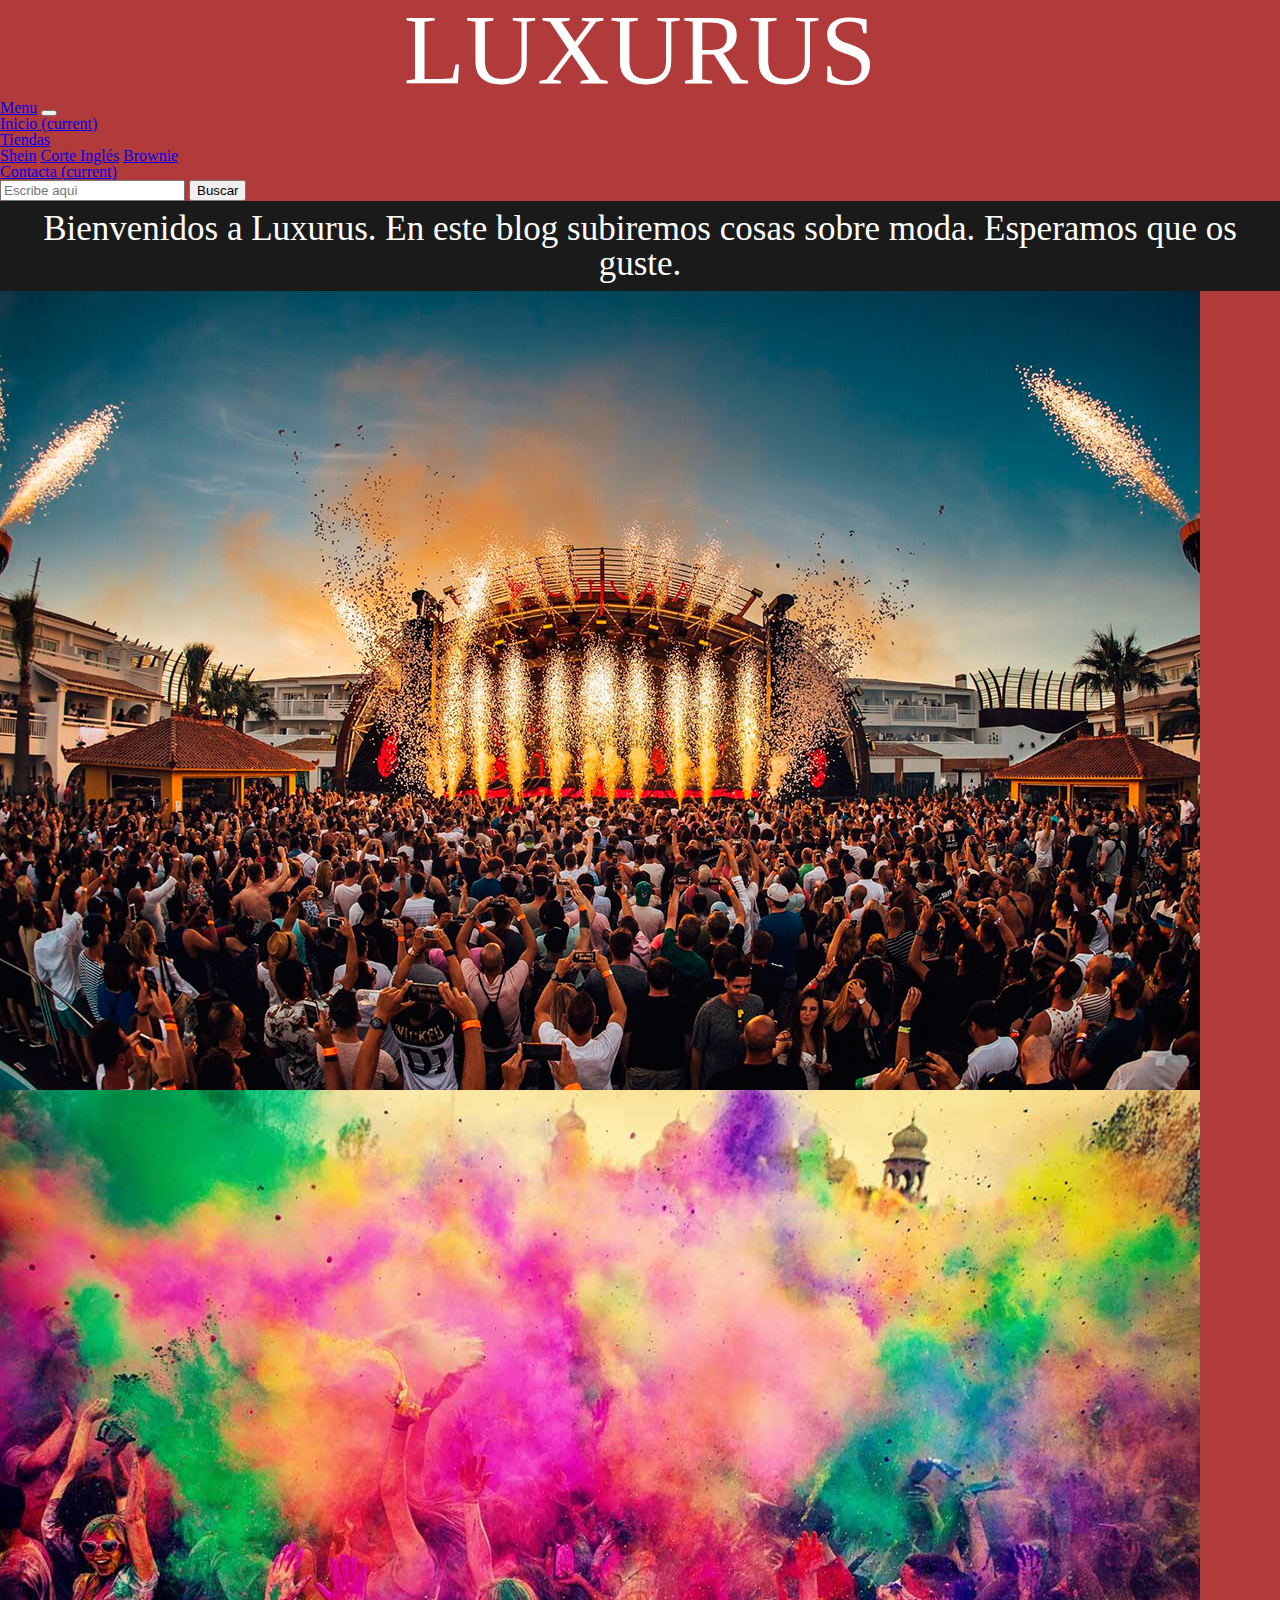
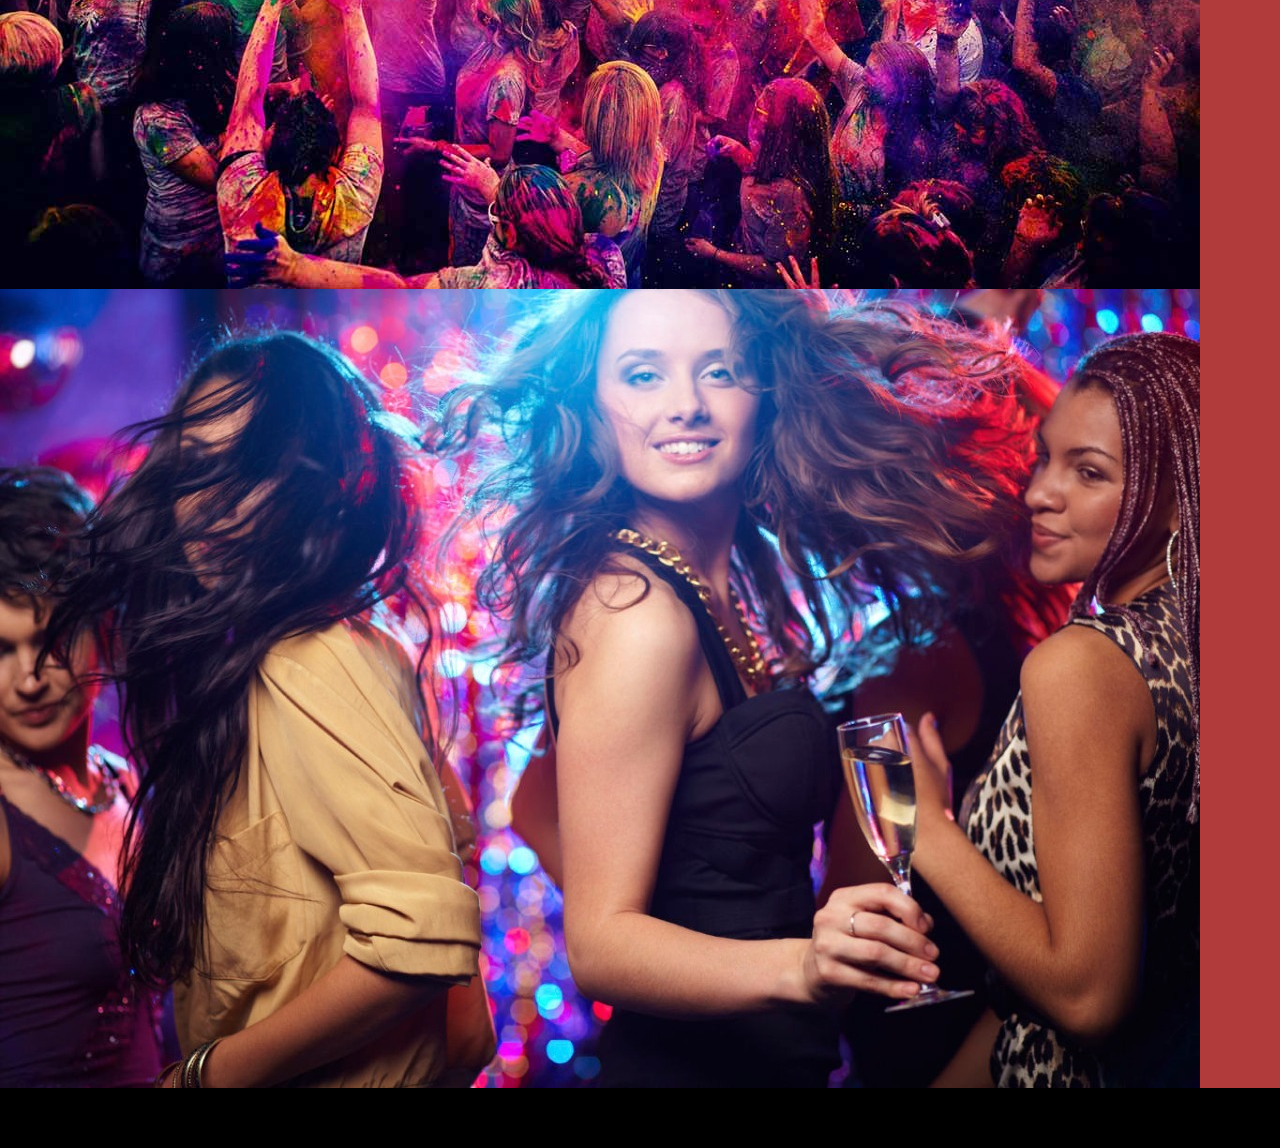
<file: index.html>
<html>
  <head>
    <title>Vestidosdefiesta.com</title>
    <link rel="shortcut icon" href="imagenes/silueta.jpg">
    <meta charset="utf-8">
    <link rel="stylesheet" href="https://stackpath.bootstrapcdn.com/bootstrap/4.2.1/css/bootstrap.min.css" integrity="sha384-GJzZqFGwb1QTTN6wy59ffF1BuGJpLSa9DkKMp0DgiMDm4iYMj70gZWKYbI706tWS" crossorigin="anonymous">
    <script src="https://code.jquery.com/jquery-3.3.1.slim.min.js" integrity="sha384-q8i/X+965DzO0rT7abK41JStQIAqVgRVzpbzo5smXKp4YfRvH+8abtTE1Pi6jizo" crossorigin="anonymous"></script>
    <script src="https://cdnjs.cloudflare.com/ajax/libs/popper.js/1.14.6/umd/popper.min.js" integrity="sha384-wHAiFfRlMFy6i5SRaxvfOCifBUQy1xHdJ/yoi7FRNXMRBu5WHdZYu1hA6ZOblgut" crossorigin="anonymous"></script>
    <script src="https://stackpath.bootstrapcdn.com/bootstrap/4.2.1/js/bootstrap.min.js" integrity="sha384-B0UglyR+jN6CkvvICOB2joaf5I4l3gm9GU6Hc1og6Ls7i6U/mkkaduKaBhlAXv9k" crossorigin="anonymous"></script>
    <meta name="viewport" content="width=device-width, initial-scale=1, shrink-to-fit=no">
    <link rel="stylesheet" type="text/css" href="css/style.css">
    <link rel="stylesheet" type="text/css" href="css/reset.css">

  </head>
  <body>
      <header class="titulo ancho">
          <h1>LUXURUS</h1>
        </header>
        <section>
            <nav class="navbar navbar-expand-lg navbar-light bg-light">
  <a class="navbar-brand" href="#">Menu</a>
  <button class="navbar-toggler" type="button" data-toggle="collapse" data-target="#navbarSupportedContent" aria-controls="navbarSupportedContent" aria-expanded="false" aria-label="Toggle navigation">
    <span class="navbar-toggler-icon"></span>
  </button>

  <div class="collapse navbar-collapse" id="navbarSupportedContent">
    <ul class="navbar-nav mr-auto">
      <li class="nav-item active">
        <a class="nav-link" href="index.html">Inicio <span class="sr-only">(current)</span></a>
      </li>
      <li class="nav-item dropdown">
        <a class="nav-link dropdown-toggle" href="#" id="navbarDropdown" role="button" data-toggle="dropdown" aria-haspopup="true" aria-expanded="false">
          Tiendas
        </a>
        <div class="dropdown-menu" aria-labelledby="navbarDropdown">
          <a class="dropdown-item" href="shein.html">Shein</a>
          <a class="dropdown-item" href="corteingles.html">Corte Inglés</a>
          <a class="dropdown-item" href="brownie.html">Brownie</a>
        </div>
      </li>
      <li class="nav-item active">
        <a class="nav-link" href="contacta.html">Contacta <span class="sr-only">(current)</span></a>
      </li>
    </ul>
    <form class="form-inline my-2 my-lg-0">
      <input class="form-control mr-sm-2" type="search" placeholder="Escribe aqui" aria-label="Search">
      <button class="btn btn-outline-success my-2 my-sm-0" type="submit">Buscar</button>
    </form>
  </div>
</nav>
</section>
<h1 class="bienvenidos">Bienvenidos a Luxurus. En este blog subiremos cosas sobre moda. Esperamos que os guste.</h1>
    <div id="carouselExampleSlidesOnly" class="carousel slide" data-ride="carousel">
  <div class="carousel-inner">
    <div class="carousel-item active">
        <img src="imagenes/prueba.jpg" class="d-block w-100" alt="1">
    </div>
    <div class="carousel-item">
      <img src="imagenes/holi.jpg" class="d-block w-100" alt="2">
    </div>
    <div class="carousel-item">
      <img src="imagenes/prueba3.jpg" class="d-block w-100" alt="3">
    </div>
  </div>
</div>
    <footer class="pieinicio">

    </footer>
  </body>
</html>
</file>
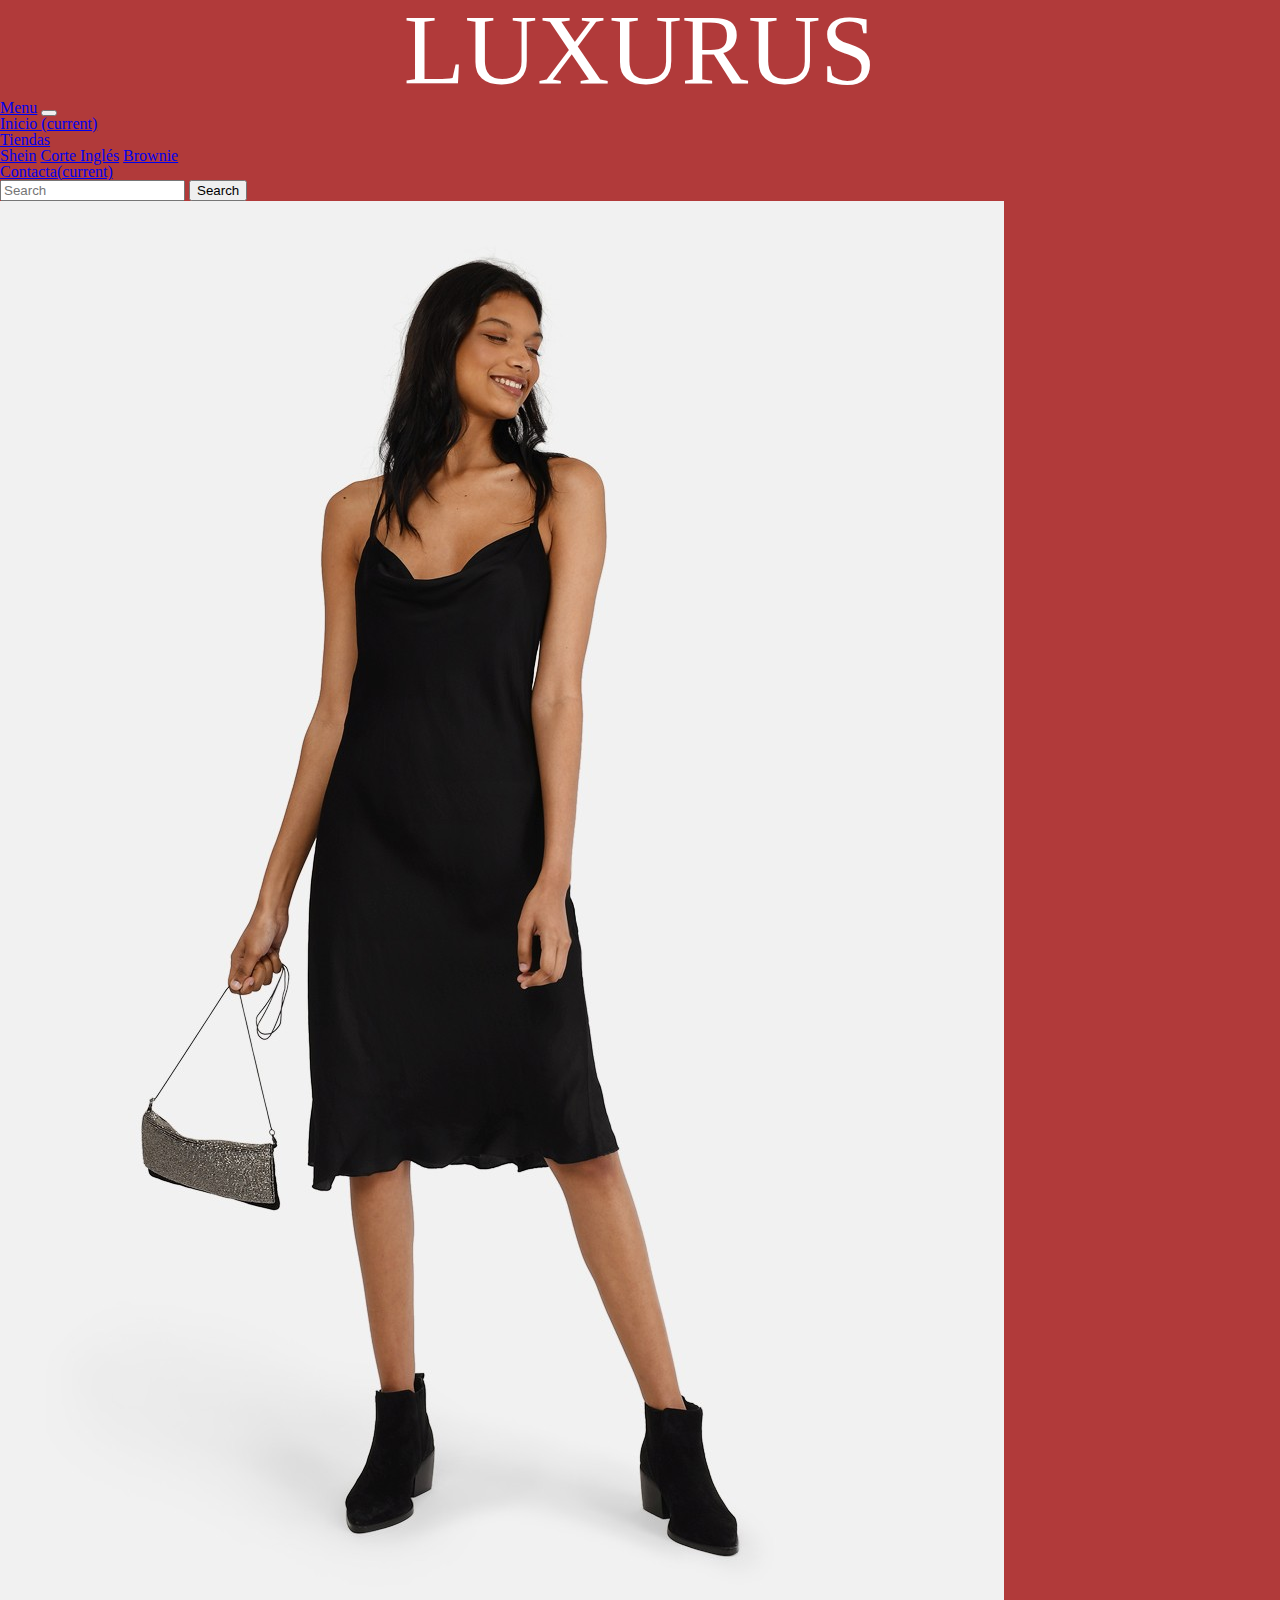
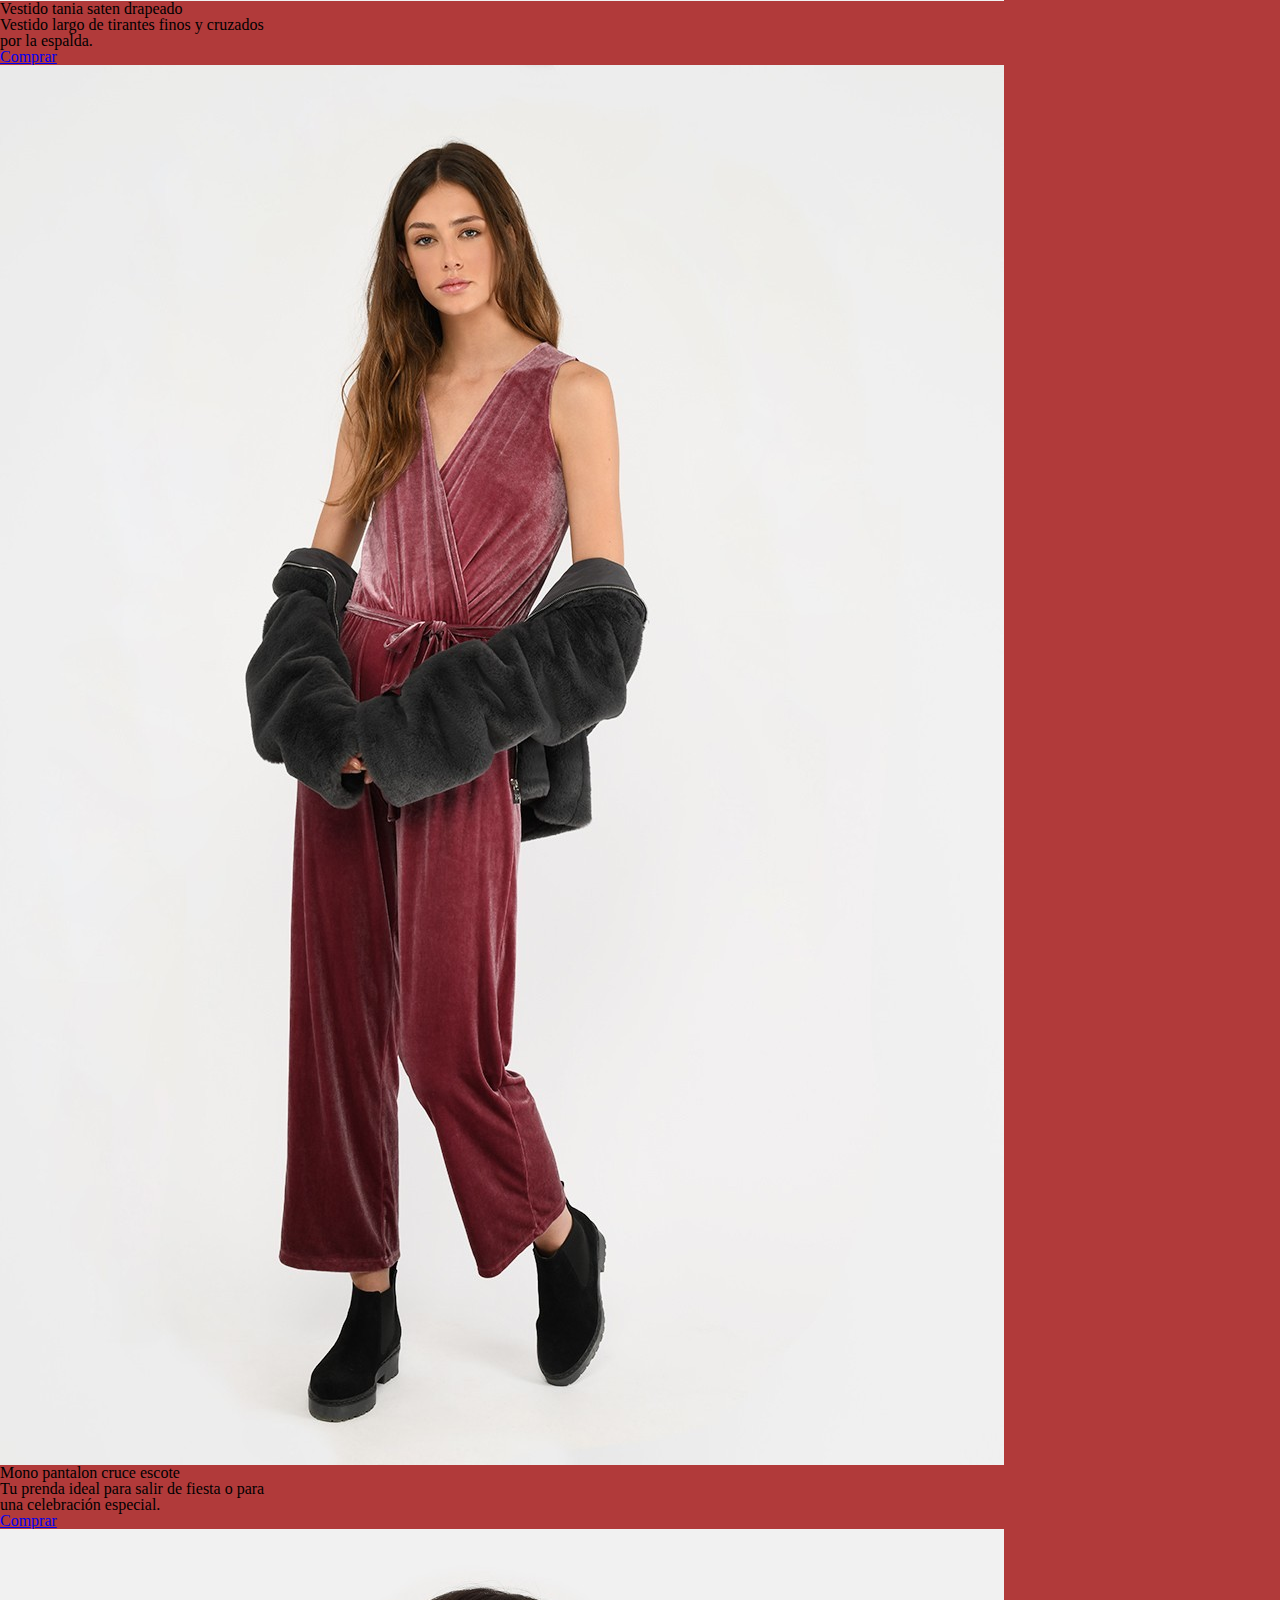
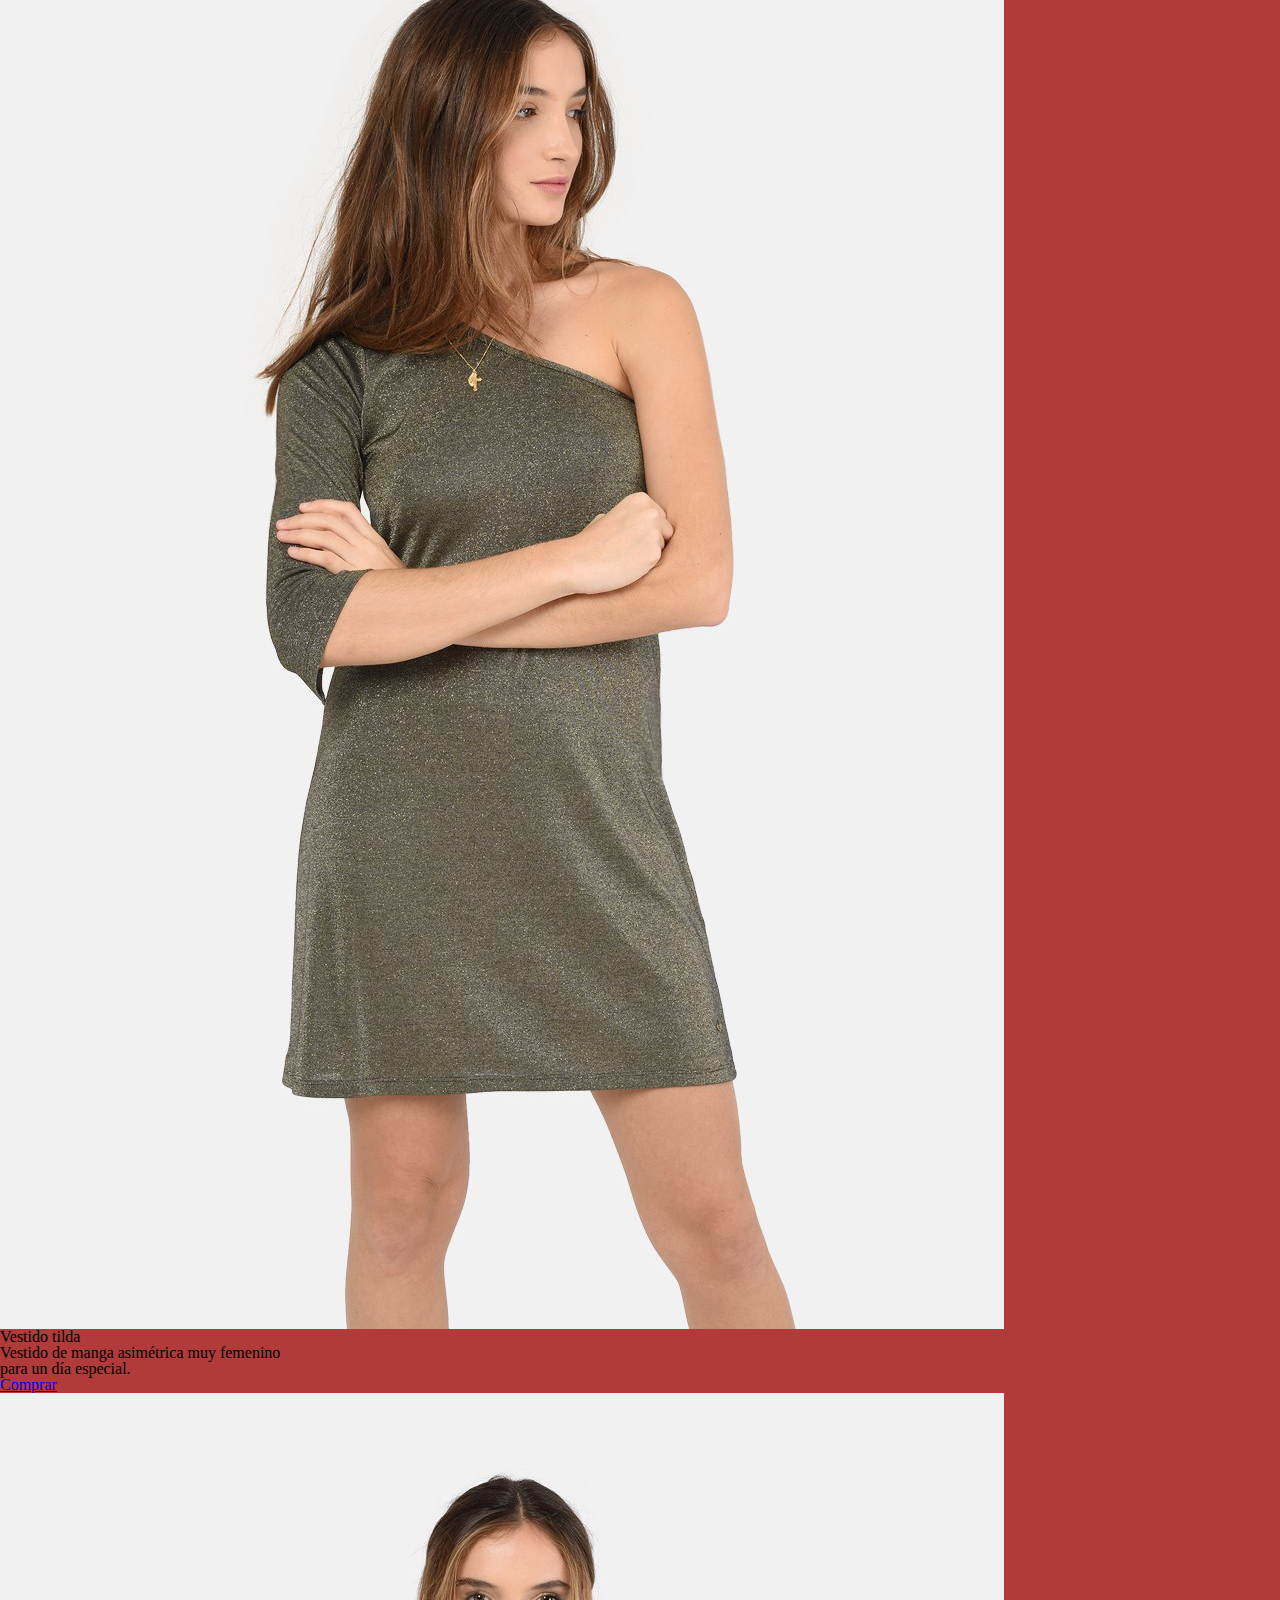
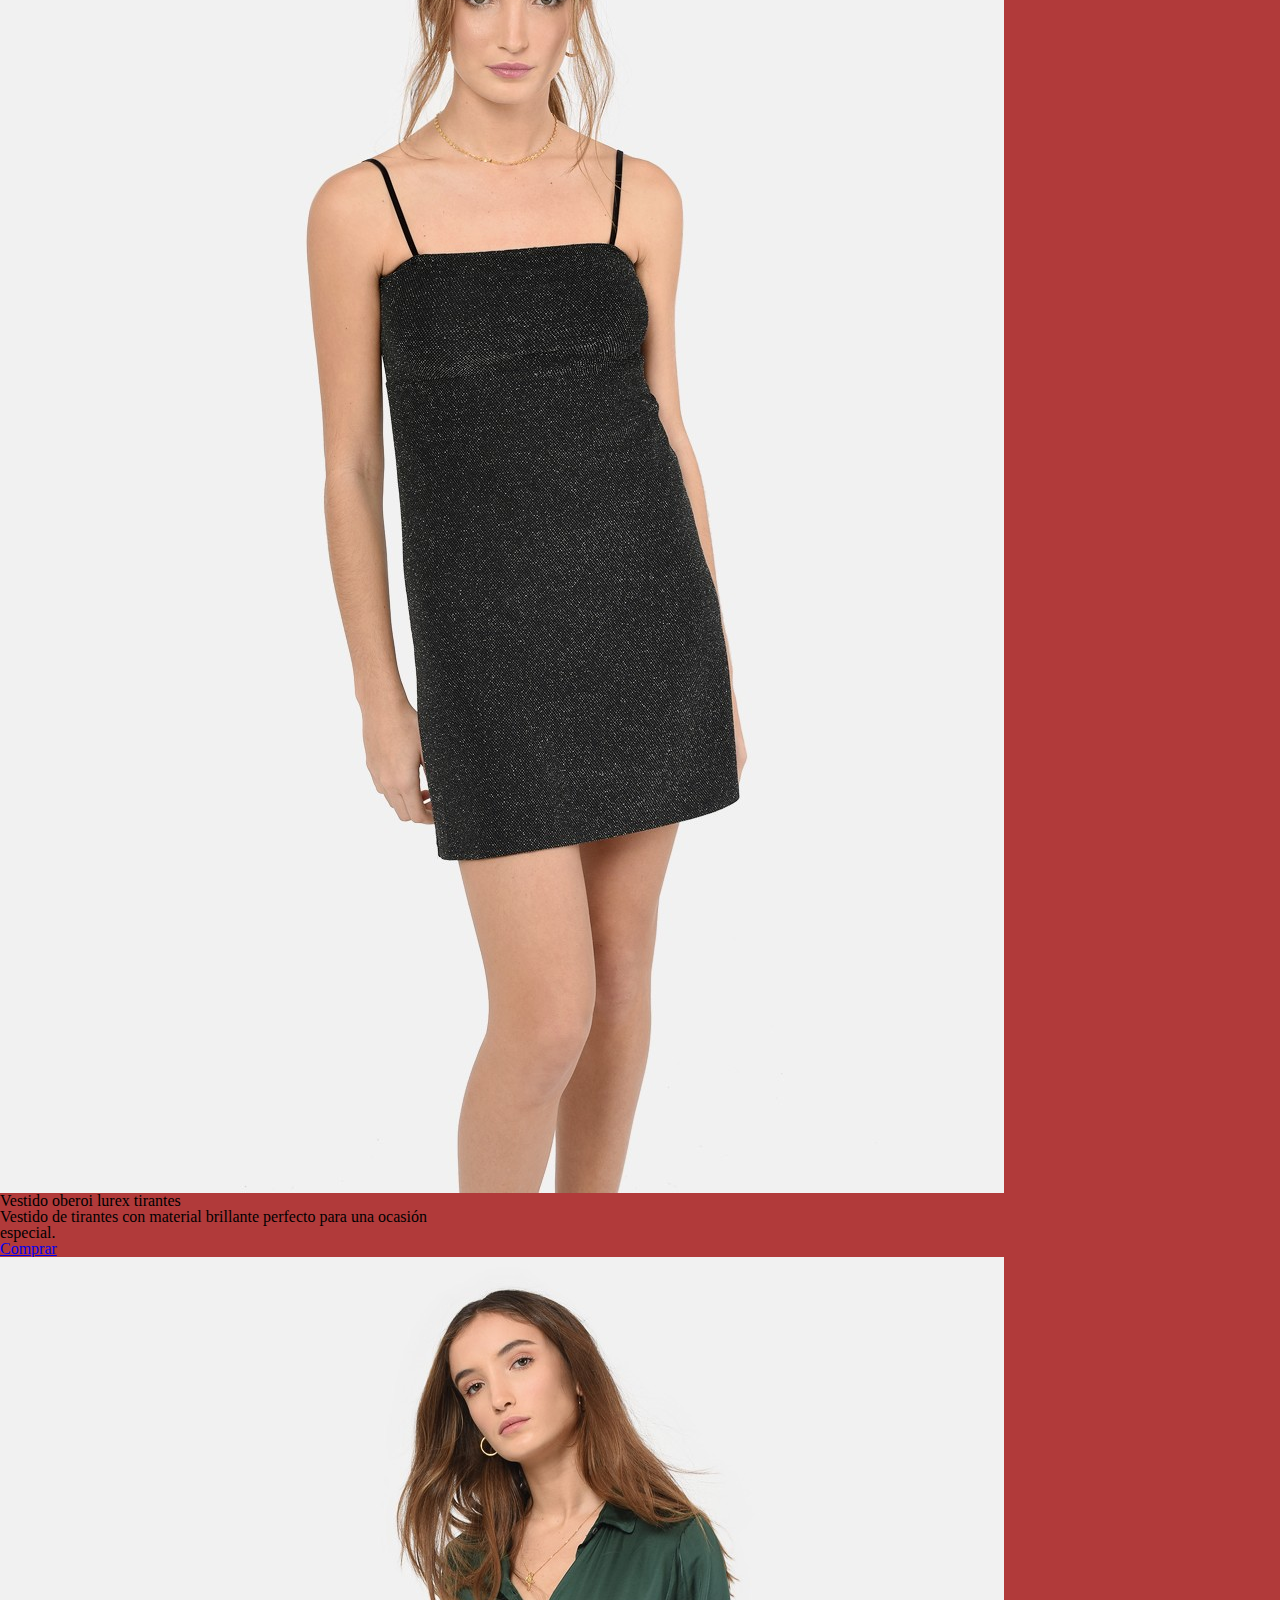
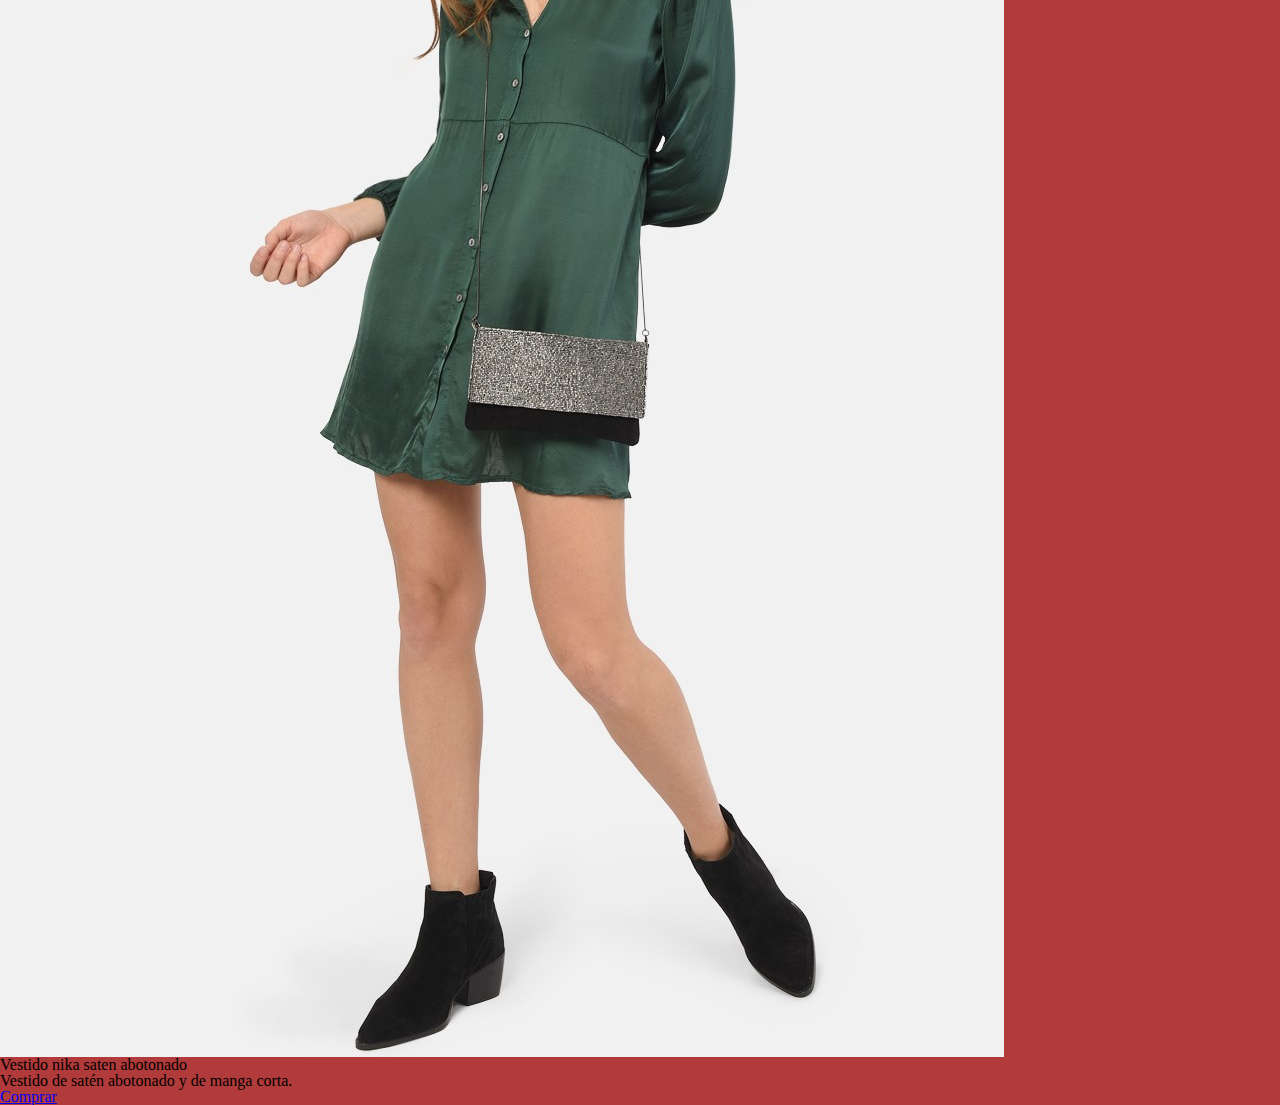
<file: brownie.html>
<html>
  <head>
    <title>Vestidosdefiesta.com</title>
    <link rel="shortcut icon" href="imagenes/silueta.jpg">
    <meta charset="utf-8">
    <link rel="stylesheet" href="https://stackpath.bootstrapcdn.com/bootstrap/4.2.1/css/bootstrap.min.css" integrity="sha384-GJzZqFGwb1QTTN6wy59ffF1BuGJpLSa9DkKMp0DgiMDm4iYMj70gZWKYbI706tWS" crossorigin="anonymous">
    <script src="https://code.jquery.com/jquery-3.3.1.slim.min.js" integrity="sha384-q8i/X+965DzO0rT7abK41JStQIAqVgRVzpbzo5smXKp4YfRvH+8abtTE1Pi6jizo" crossorigin="anonymous"></script>
    <script src="https://cdnjs.cloudflare.com/ajax/libs/popper.js/1.14.6/umd/popper.min.js" integrity="sha384-wHAiFfRlMFy6i5SRaxvfOCifBUQy1xHdJ/yoi7FRNXMRBu5WHdZYu1hA6ZOblgut" crossorigin="anonymous"></script>
    <script src="https://stackpath.bootstrapcdn.com/bootstrap/4.2.1/js/bootstrap.min.js" integrity="sha384-B0UglyR+jN6CkvvICOB2joaf5I4l3gm9GU6Hc1og6Ls7i6U/mkkaduKaBhlAXv9k" crossorigin="anonymous"></script>
    <meta name="viewport" content="width=device-width, initial-scale=1, shrink-to-fit=no">
    <link rel="stylesheet" type="text/css" href="css/style.css">
    <link rel="stylesheet" type="text/css" href="css/reset.css">
  </head>
  <body>
      <header class="titulo">
          <h1>LUXURUS</h1>
        </header>
        <section>
            <nav class="navbar navbar-expand-lg navbar-light bg-light">
  <a class="navbar-brand" href="#">Menu</a>
  <button class="navbar-toggler" type="button" data-toggle="collapse" data-target="#navbarSupportedContent" aria-controls="navbarSupportedContent" aria-expanded="false" aria-label="Toggle navigation">
    <span class="navbar-toggler-icon"></span>
  </button>

  <div class="collapse navbar-collapse" id="navbarSupportedContent">
    <ul class="navbar-nav mr-auto">
      <li class="nav-item active">
        <a class="nav-link" href="index.html">Inicio <span class="sr-only">(current)</span></a>
      </li>

      <li class="nav-item dropdown">
        <a class="nav-link dropdown-toggle" href="#" id="navbarDropdown" role="button" data-toggle="dropdown" aria-haspopup="true" aria-expanded="false">
          Tiendas
        </a>
        <div class="dropdown-menu" aria-labelledby="navbarDropdown">
          <a class="dropdown-item" href="shein.html">Shein</a>
          <a class="dropdown-item" href="corteingles.html">Corte Inglés</a>
          <a class="dropdown-item" href="brownie.html">Brownie</a>
        </div>
      </li>
      <li class="nav-item active">
        <a class="nav-link" href="contacta.html">Contacta<span class="sr-only">(current)</span></a>
      </li>
    </ul>
    <form class="form-inline my-2 my-lg-0">
      <input class="form-control mr-sm-2" type="search" placeholder="Search" aria-label="Search">
      <button class="btn btn-outline-success my-2 my-sm-0" type="submit">Search</button>
    </form>
  </div>
</nav>

<div class="container">
  <div class="row">
    <div class="col">
      <div class="card text-white bg-secondary mb-3" style="width: 18rem;">
        <img src="imagenes/brownie1.jpg" class="card-img-top" alt="1">
        <div class="card-body">
          <h5 class="card-title">Vestido tania saten drapeado</h5>
          <p class="card-text">Vestido largo de tirantes finos y cruzados por la espalda.</p>
          <a href="https://www.browniespain.com/es/vestidos/vestido-tania-saten-drapeado.html" target="_blank" class="btn btn-danger">Comprar</a>
        </div>
      </div>
    </div>
    <div class="col">
      <div class="card text-white bg-secondary mb-3" style="width: 18rem;">
        <img src="imagenes/brownie2.jpg" class="card-img-top" alt="2">
        <div class="card-body">
          <h5 class="card-title">Mono pantalon cruce escote</h5>
          <p class="card-text">Tu prenda ideal para salir de fiesta o para una celebración especial. </p>
          <a href="https://www.browniespain.com/es/pantalones/mono-pantalon-night-velvet-cruce-escote.html" target="_blank" class="btn btn-danger">Comprar</a>
        </div>
     </div>
    </div>
    <div class="col">
      <div class="card text-white bg-secondary mb-3" style="width: 18rem;">
          <img src="imagenes/brownie3.jpg" class="card-img-top" alt="3">
            <div class="card-body">
              <h5 class="card-title">Vestido tilda</h5>
              <p class="card-text">Vestido de manga asimétrica muy femenino para un día especial.</p>
              <a href="https://www.browniespain.com/es/vestidos/vestido-tilda-manga-asimetrico.html" target="_blank" class="btn btn-danger">Comprar</a>
            </div>
        </div>
       </div>
       <div class="col">
        <div class="card text-white bg-secondary mb-3" style="width: 30rem;">
          <img src="imagenes/brownie4.jpg" class="card-img-top" alt="4">
            <div class="card-body">
              <h5 class="card-title">Vestido oberoi lurex tirantes</h5>
              <p class="card-text">Vestido de tirantes con material brillante perfecto para una ocasión especial.</p>
              <a href="https://www.browniespain.com/es/vestidos/vestido-oberoi-lurex-tirantes.html" target="_blank" class="btn btn-danger">Comprar</a>
            </div>
        </div>
      </div>
      <div class="col">
        <div class="card text-white bg-secondary mb-3" style="width: 30rem;">
          <img src="imagenes/brownie5.jpg" class="card-img-top" alt="5">
          <div class="card-body">
            <h5 class="card-title">Vestido nika saten abotonado</h5>
            <p class="card-text">Vestido de satén abotonado y de manga corta.</p>
            <a href="https://www.browniespain.com/es/vestidos/vestido-nika-saten-abotonado.html" target="_blank" class="btn btn-danger">Comprar</a>
          </div>
       </div>
      </div>
     </div>
</div>





    <footer>
    </footer>
  </body>
</html>
</file>
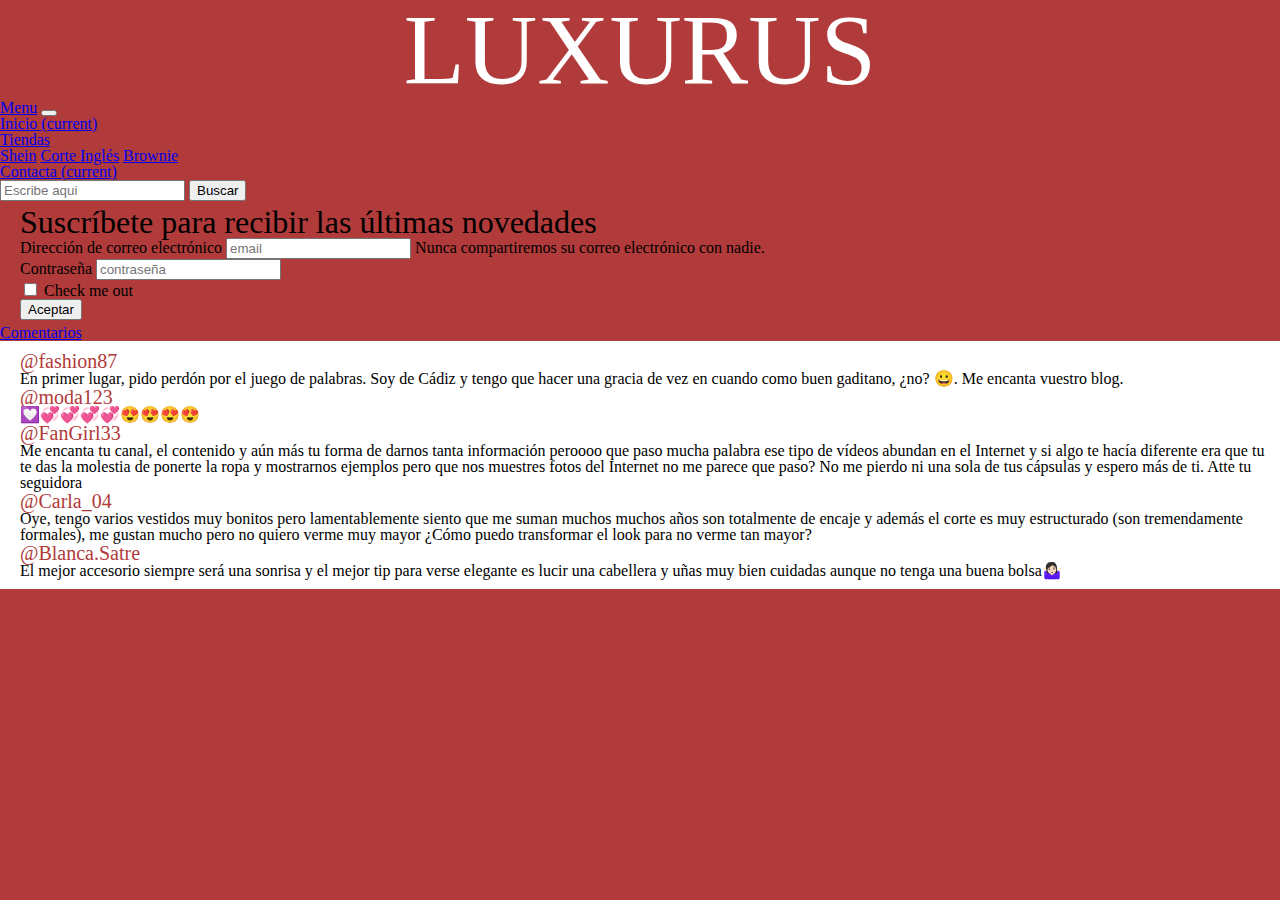
<file: contacta.html>
<html>
  <head>
    <title>Vestidosdefiesta.com</title>
    <link rel="shortcut icon" href="imagenes/silueta.jpg">
    <meta charset="utf-8">
    <link rel="stylesheet" href="https://stackpath.bootstrapcdn.com/bootstrap/4.2.1/css/bootstrap.min.css" integrity="sha384-GJzZqFGwb1QTTN6wy59ffF1BuGJpLSa9DkKMp0DgiMDm4iYMj70gZWKYbI706tWS" crossorigin="anonymous">
    <script src="https://code.jquery.com/jquery-3.3.1.slim.min.js" integrity="sha384-q8i/X+965DzO0rT7abK41JStQIAqVgRVzpbzo5smXKp4YfRvH+8abtTE1Pi6jizo" crossorigin="anonymous"></script>
    <script src="https://cdnjs.cloudflare.com/ajax/libs/popper.js/1.14.6/umd/popper.min.js" integrity="sha384-wHAiFfRlMFy6i5SRaxvfOCifBUQy1xHdJ/yoi7FRNXMRBu5WHdZYu1hA6ZOblgut" crossorigin="anonymous"></script>
    <script src="https://stackpath.bootstrapcdn.com/bootstrap/4.2.1/js/bootstrap.min.js" integrity="sha384-B0UglyR+jN6CkvvICOB2joaf5I4l3gm9GU6Hc1og6Ls7i6U/mkkaduKaBhlAXv9k" crossorigin="anonymous"></script>
    <meta name="viewport" content="width=device-width, initial-scale=1, shrink-to-fit=no">
    <link rel="stylesheet" type="text/css" href="css/style.css">
    <link rel="stylesheet" type="text/css" href="css/reset.css">

  </head>
  <body>
      <header class="titulo ancho">
          <h1>LUXURUS</h1>
        </header>
        <section>
            <nav class="navbar navbar-expand-lg navbar-light bg-light">
  <a class="navbar-brand" href="#">Menu</a>
  <button class="navbar-toggler" type="button" data-toggle="collapse" data-target="#navbarSupportedContent" aria-controls="navbarSupportedContent" aria-expanded="false" aria-label="Toggle navigation">
    <span class="navbar-toggler-icon"></span>
  </button>

  <div class="collapse navbar-collapse" id="navbarSupportedContent">
    <ul class="navbar-nav mr-auto">
      <li class="nav-item active">
        <a class="nav-link" href="index.html">Inicio <span class="sr-only">(current)</span></a>
      </li>

      <li class="nav-item dropdown">
        <a class="nav-link dropdown-toggle" href="#" id="navbarDropdown" role="button" data-toggle="dropdown" aria-haspopup="true" aria-expanded="false">
          Tiendas
        </a>
        <div class="dropdown-menu" aria-labelledby="navbarDropdown">
          <a class="dropdown-item" href="shein.html">Shein</a>
          <a class="dropdown-item" href="corteingles.html">Corte Inglés</a>
          <a class="dropdown-item" href="brownie.html">Brownie</a>
        </div>
      </li>
      <li class="nav-item active">
        <a class="nav-link" href="contacta.html">Contacta <span class="sr-only">(current)</span></a>
      </li>
    </ul>
    <form class="form-inline my-2 my-lg-0">
      <input class="form-control mr-sm-2" type="search" placeholder="Escribe aqui" aria-label="Search">
      <button class="btn btn-outline-success my-2 my-sm-0" type="submit">Buscar</button>
    </form>
  </div>
</nav>
</section>

<section class="formulario">
  <h1 class="correo">Suscríbete para recibir las últimas novedades</h1>
  <form class="card text-white bg-secondary mb-3">
  <div class="form-group">
    <label for="exampleInputEmail1">Dirección de correo electrónico</label>
    <input type="email" class="form-control" id="exampleInputEmail1" aria-describedby="emailHelp" placeholder="email">
    <small id="emailHelp" class="form-text text-muted">Nunca compartiremos su correo electrónico con nadie.</small>
  </div>
  <div class="form-group">
    <label for="exampleInputPassword1">Contraseña</label>
    <input type="password" class="form-control" id="exampleInputPassword1" placeholder="contraseña">
  </div>
  <div class="form-group form-check">
    <input type="checkbox" class="form-check-input" id="exampleCheck1">
    <label class="form-check-label" for="exampleCheck1">Check me out</label>
  </div>
  <button type="submit" class="btn btn-danger">Aceptar</button>
  </form>
</section>

<nav id="navbar-example2" class="navbar navbar-light bg-light">
  <a class="navbar-brand" href="#">Comentarios</a>
  <ul class="nav nav-pills">
    
  </ul>
</nav>
<div class="comentarios" data-spy="scroll" data-target="#navbar-example2" data-offset="0">
  <h3 class="fat">@fashion87</h3>
  <p>En primer lugar, pido perdón por el juego de palabras. Soy de Cádiz y tengo que hacer una gracia de vez en cuando como buen gaditano, ¿no? 😀. Me encanta vuestro blog. </p>
  <h3 class="fat">@moda123</h3>
  <p>💟💞💞💞💞😍😍😍😍﻿</p>
  <h3 class="fat">@FanGirl33</h3>
  <p>Me encanta tu canal,  el contenido y aún más tu forma de darnos tanta información peroooo que paso  mucha palabra ese tipo de vídeos abundan en el Internet y si algo te hacía diferente era que tu  te das la molestia de ponerte la ropa y mostrarnos ejemplos pero que nos muestres fotos del Internet no me parece  que paso? No me pierdo ni una sola de tus cápsulas  y  espero más de ti. Atte tu seguidora﻿</p>
  <h3 class="fat">@Carla_04</h3>
  <p> Oye, tengo varios vestidos muy bonitos pero lamentablemente siento que me suman muchos muchos años son totalmente de encaje y además el corte es muy estructurado (son tremendamente formales), me gustan mucho pero no quiero verme muy mayor ¿Cómo puedo transformar el look para no verme tan mayor?</p>
  <h3 class="fat">@Blanca.Satre</h3>
  <p>El mejor accesorio siempre será una sonrisa y el mejor tip para verse elegante es lucir una cabellera y uñas muy bien cuidadas aunque no tenga una buena bolsa🤷🏻‍♀️﻿</p>
</div>

    <footer>
    </footer>
  </body>
</html>
</file>
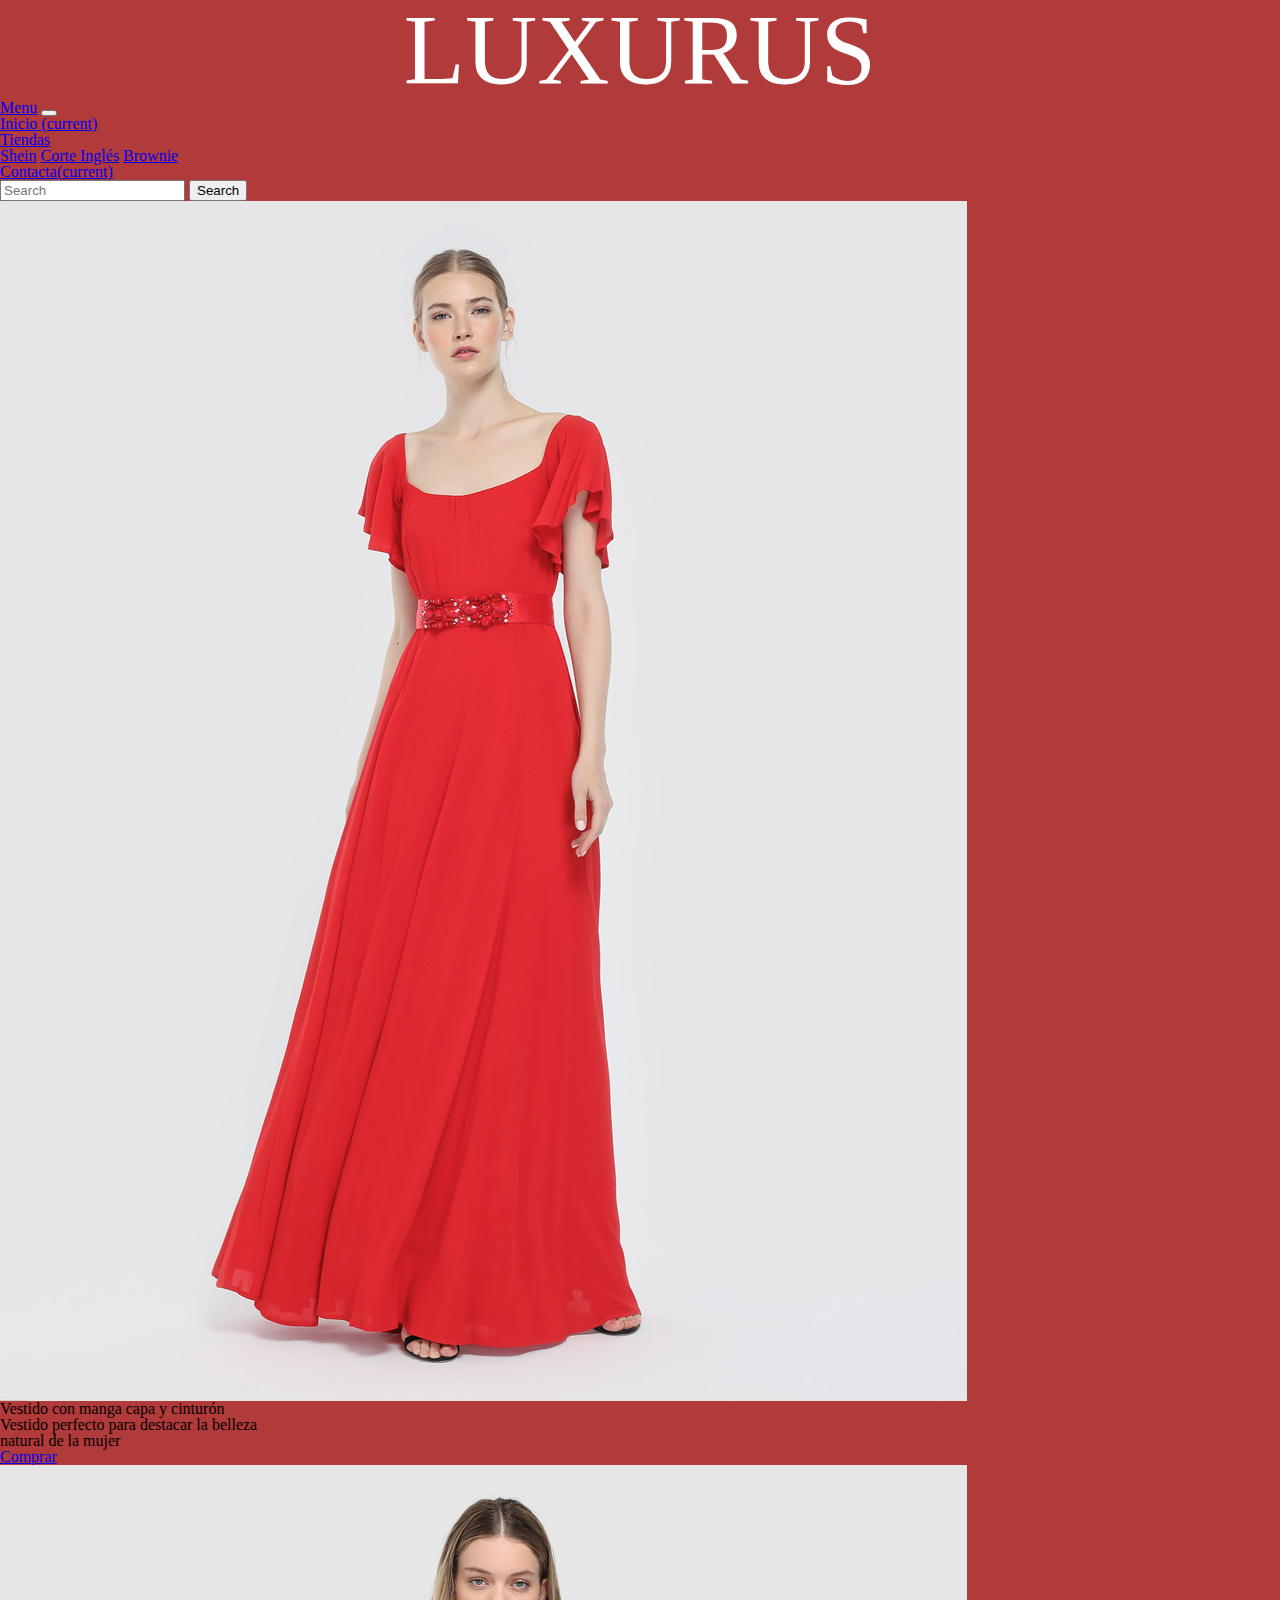
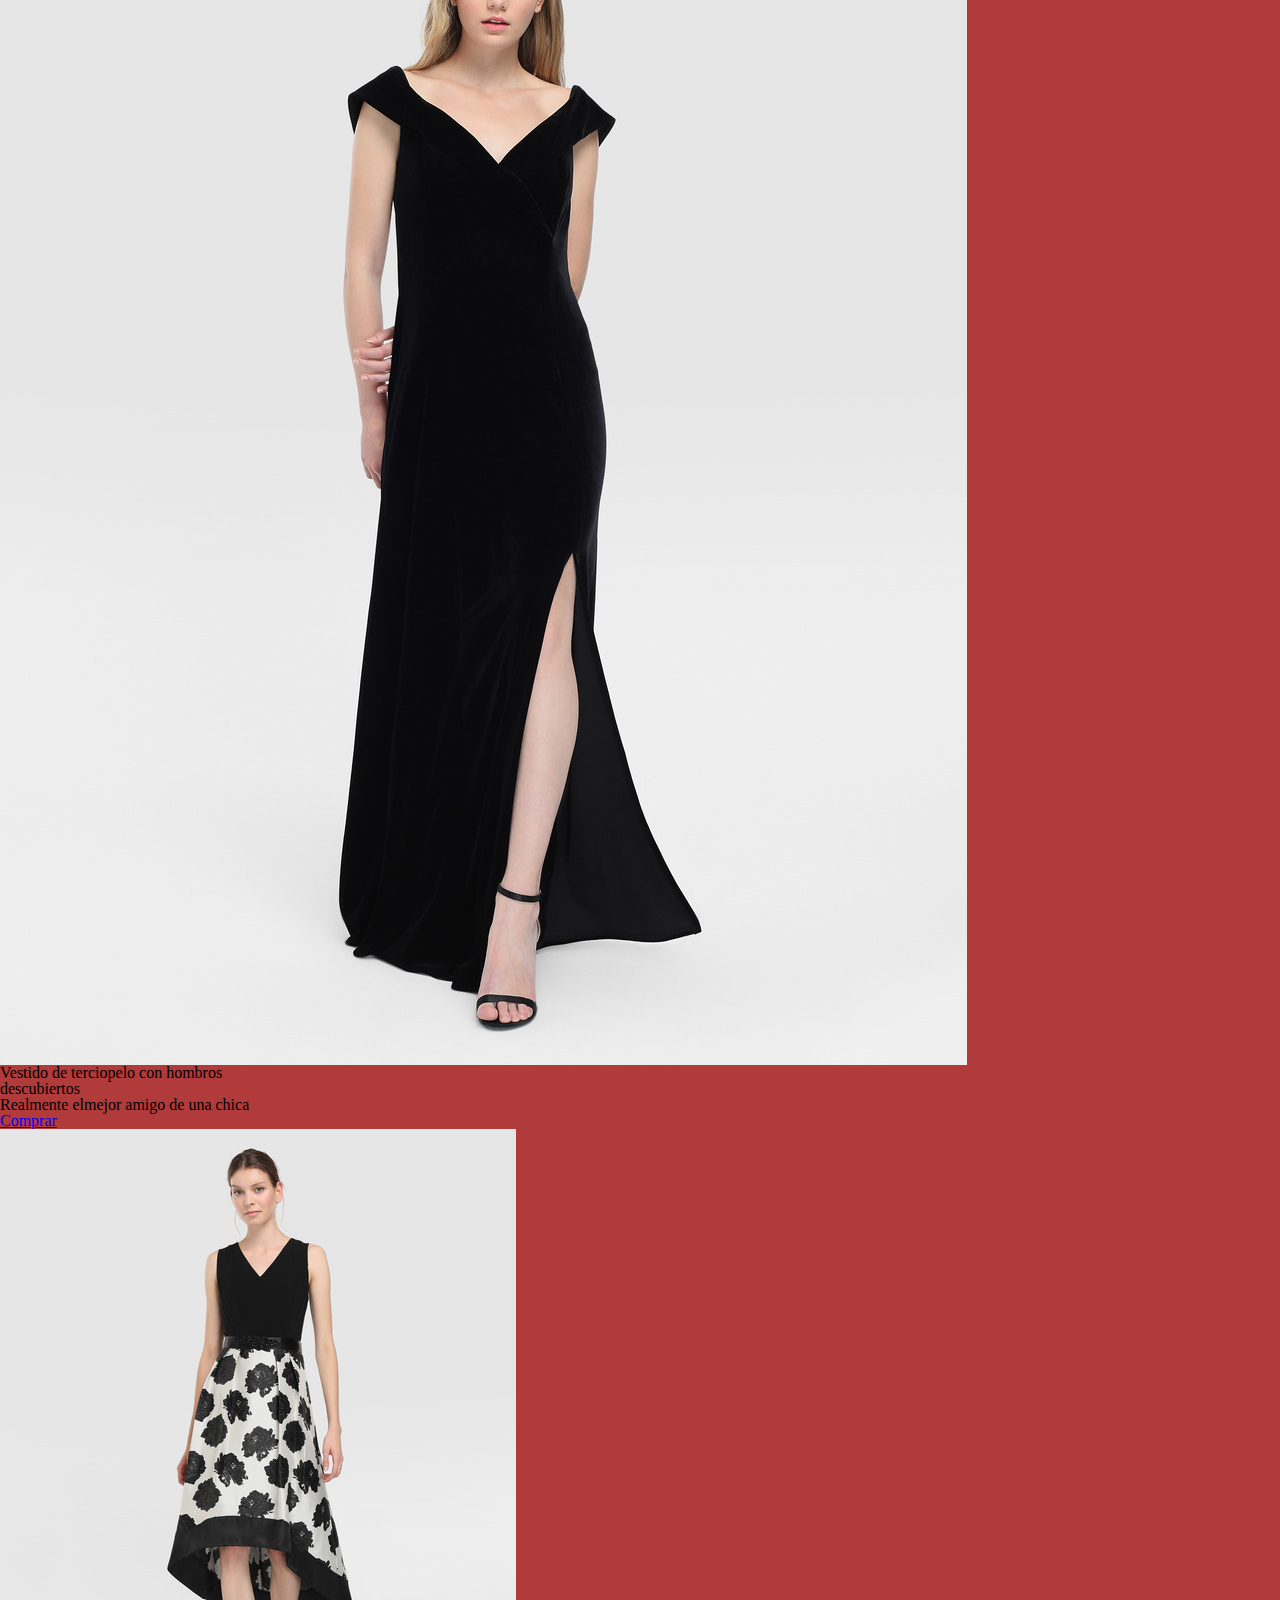
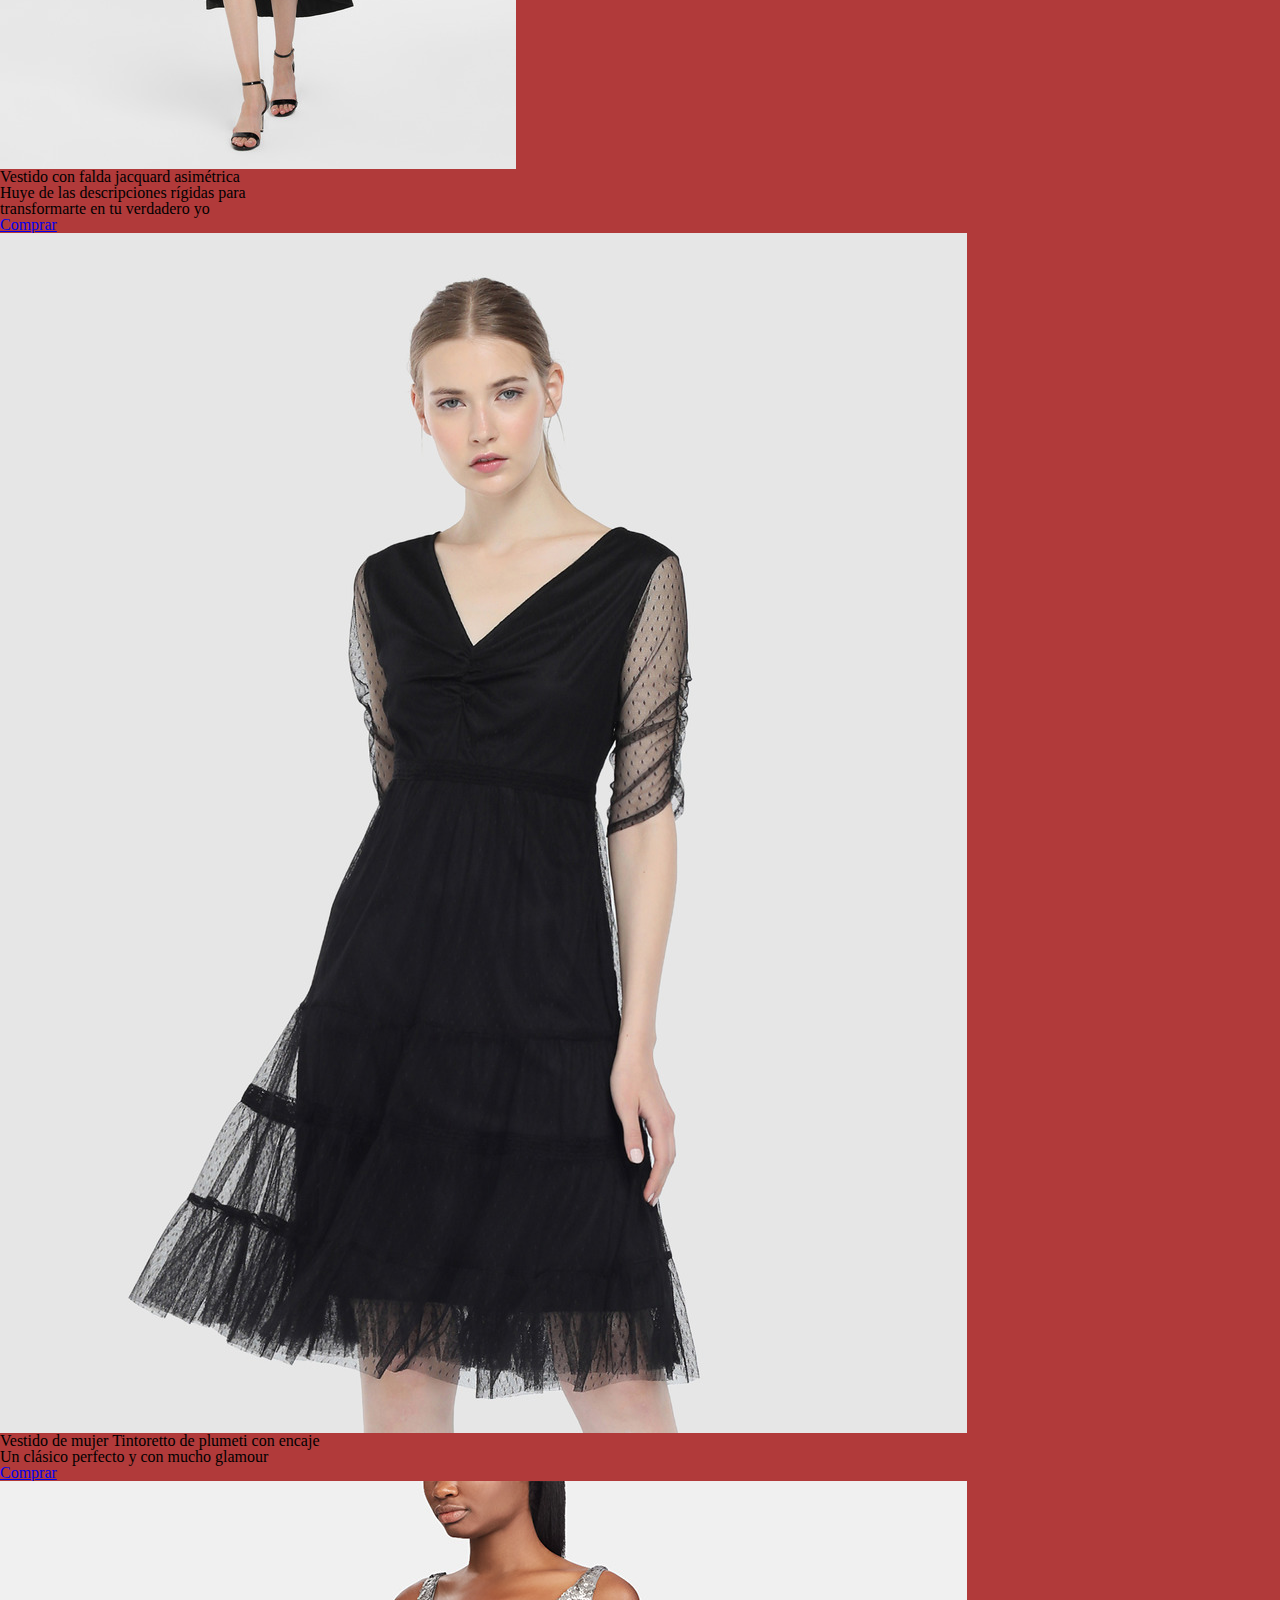
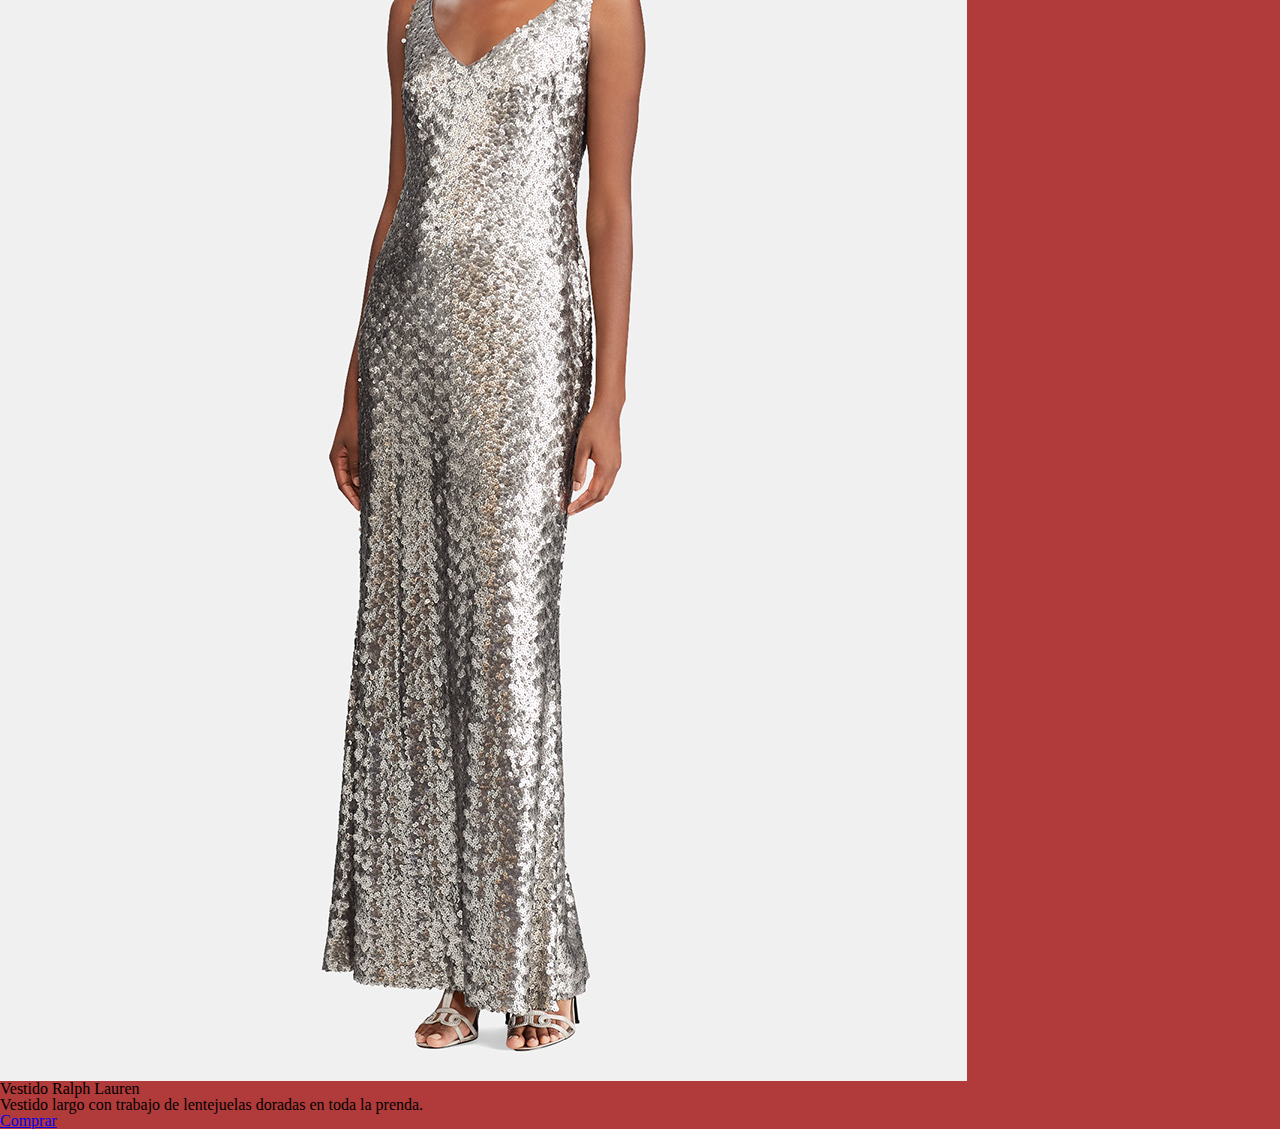
<file: corteingles.html>
<html>
  <head>
    <title>Vestidosdefiesta.com</title>
    <link rel="shortcut icon" href="imagenes/silueta.jpg">
    <meta charset="utf-8">
    <link rel="stylesheet" href="https://stackpath.bootstrapcdn.com/bootstrap/4.2.1/css/bootstrap.min.css" integrity="sha384-GJzZqFGwb1QTTN6wy59ffF1BuGJpLSa9DkKMp0DgiMDm4iYMj70gZWKYbI706tWS" crossorigin="anonymous">
    <script src="https://code.jquery.com/jquery-3.3.1.slim.min.js" integrity="sha384-q8i/X+965DzO0rT7abK41JStQIAqVgRVzpbzo5smXKp4YfRvH+8abtTE1Pi6jizo" crossorigin="anonymous"></script>
    <script src="https://cdnjs.cloudflare.com/ajax/libs/popper.js/1.14.6/umd/popper.min.js" integrity="sha384-wHAiFfRlMFy6i5SRaxvfOCifBUQy1xHdJ/yoi7FRNXMRBu5WHdZYu1hA6ZOblgut" crossorigin="anonymous"></script>
    <script src="https://stackpath.bootstrapcdn.com/bootstrap/4.2.1/js/bootstrap.min.js" integrity="sha384-B0UglyR+jN6CkvvICOB2joaf5I4l3gm9GU6Hc1og6Ls7i6U/mkkaduKaBhlAXv9k" crossorigin="anonymous"></script>
    <meta name="viewport" content="width=device-width, initial-scale=1, shrink-to-fit=no">
    <link rel="stylesheet" type="text/css" href="css/style.css">
    <link rel="stylesheet" type="text/css" href="css/reset.css">
  </head>
  <body>
      <header class="titulo">
          <h1>LUXURUS</h1>
        </header>
        <section>
            <nav class="navbar navbar-expand-lg navbar-light bg-light">
  <a class="navbar-brand" href="#">Menu</a>
  <button class="navbar-toggler" type="button" data-toggle="collapse" data-target="#navbarSupportedContent" aria-controls="navbarSupportedContent" aria-expanded="false" aria-label="Toggle navigation">
    <span class="navbar-toggler-icon"></span>
  </button>

  <div class="collapse navbar-collapse" id="navbarSupportedContent">
    <ul class="navbar-nav mr-auto">
      <li class="nav-item active">
        <a class="nav-link" href="index.html">Inicio <span class="sr-only">(current)</span></a>
      </li>

      <li class="nav-item dropdown">
        <a class="nav-link dropdown-toggle" href="#" id="navbarDropdown" role="button" data-toggle="dropdown" aria-haspopup="true" aria-expanded="false">
          Tiendas
        </a>
        <div class="dropdown-menu" aria-labelledby="navbarDropdown">
          <a class="dropdown-item" href="shein.html">Shein</a>
          <a class="dropdown-item" href="corteingles.html">Corte Inglés</a>
          <a class="dropdown-item" href="brownie.html">Brownie</a>
        </div>
      </li>
      <li class="nav-item active">
        <a class="nav-link" href="contacta.html">Contacta<span class="sr-only">(current)</span></a>
      </li>
    </ul>
    <form class="form-inline my-2 my-lg-0">
      <input class="form-control mr-sm-2" type="search" placeholder="Search" aria-label="Search">
      <button class="btn btn-outline-success my-2 my-sm-0" type="submit">Search</button>
    </form>
  </div>
</nav>

<div class="container">
  <div class="row">
    <div class="col">
      <div class="card text-white bg-secondary mb-3" style="width: 18rem;">
        <img src="imagenes/rojo.jpg" class="card-img-top" alt="1">
        <div class="card-body">
          <h5 class="card-title">Vestido con manga capa y cinturón</h5>
          <p class="card-text">Vestido perfecto para destacar la belleza natural de la mujer</p>
          <a href="https://www.elcorteingles.es/moda/A25471885-vestido-de-mujer-tintoretto-con-manga-capa-y-cinturon/" target="_blank" class="btn btn-danger">Comprar</a>
        </div>
      </div>
    </div>
    <div class="col">
      <div class="card text-white bg-secondary mb-3" style="width: 18rem;">
        <img src="imagenes/negro.jpg" class="card-img-top" alt="2">
        <div class="card-body">
          <h5 class="card-title">Vestido de terciopelo con hombros descubiertos</h5>
          <p class="card-text">Realmente elmejor amigo de una chica</p>
          <a href="https://www.elcorteingles.es/moda/A25471862-vestido-de-mujer-tintoretto-de-terciopelo-con-hombros-descubiertos/" target="_blank" class="btn btn-danger">Comprar</a>
        </div>
     </div>
    </div>
    <div class="col">
      <div class="card text-white bg-secondary mb-3" style="width: 18rem;">
          <img src="imagenes/flores.jpg" class="card-img-top" alt="3">
            <div class="card-body">
              <h5 class="card-title">Vestido con falda jacquard asimétrica</h5>
              <p class="card-text">Huye de las descripciones rígidas para transformarte en tu verdadero yo</p>
              <a href="https://www.elcorteingles.es/moda/A25273580-vestido-de-mujer-fiesta-el-corte-ingles-con-falda-jacquard-asimetrica/" target="_blank" class="btn btn-danger">Comprar</a>
            </div>
        </div>
       </div>
       <div class="col">
        <div class="card text-white bg-secondary mb-3" style="width: 30rem;">
          <img src="imagenes/negro2.jpg" class="card-img-top" alt="4">
            <div class="card-body">
              <h5 class="card-title">Vestido de mujer Tintoretto de plumeti con encaje</h5>
              <p class="card-text">Un clásico perfecto y con mucho glamour</p>
              <a href="https://www.elcorteingles.es/moda/A25315976-vestido-de-mujer-tintoretto-de-plumeti-con-encaje/" target="_blank" class="btn btn-danger">Comprar</a>
            </div>
        </div>
      </div>
      <div class="col">
       <div class="card text-white bg-secondary mb-3" style="width: 30rem;">
         <img src="imagenes/eci5.jpg" class="card-img-top" alt="5">
           <div class="card-body">
             <h5 class="card-title">Vestido Ralph Lauren</h5>
             <p class="card-text">Vestido largo con trabajo de lentejuelas doradas en toda la prenda. </p>
             <a href="https://www.elcorteingles.es/moda/A28101607-vestido-de-fiesta-de-mujer-lauren-ralph-lauren-con-lentejuelas/" target="_blank" class="btn btn-danger">Comprar</a>
           </div>
       </div>
     </div>
     </div>
</div>





    <footer>
    </footer>
  </body>
</html>
</file>
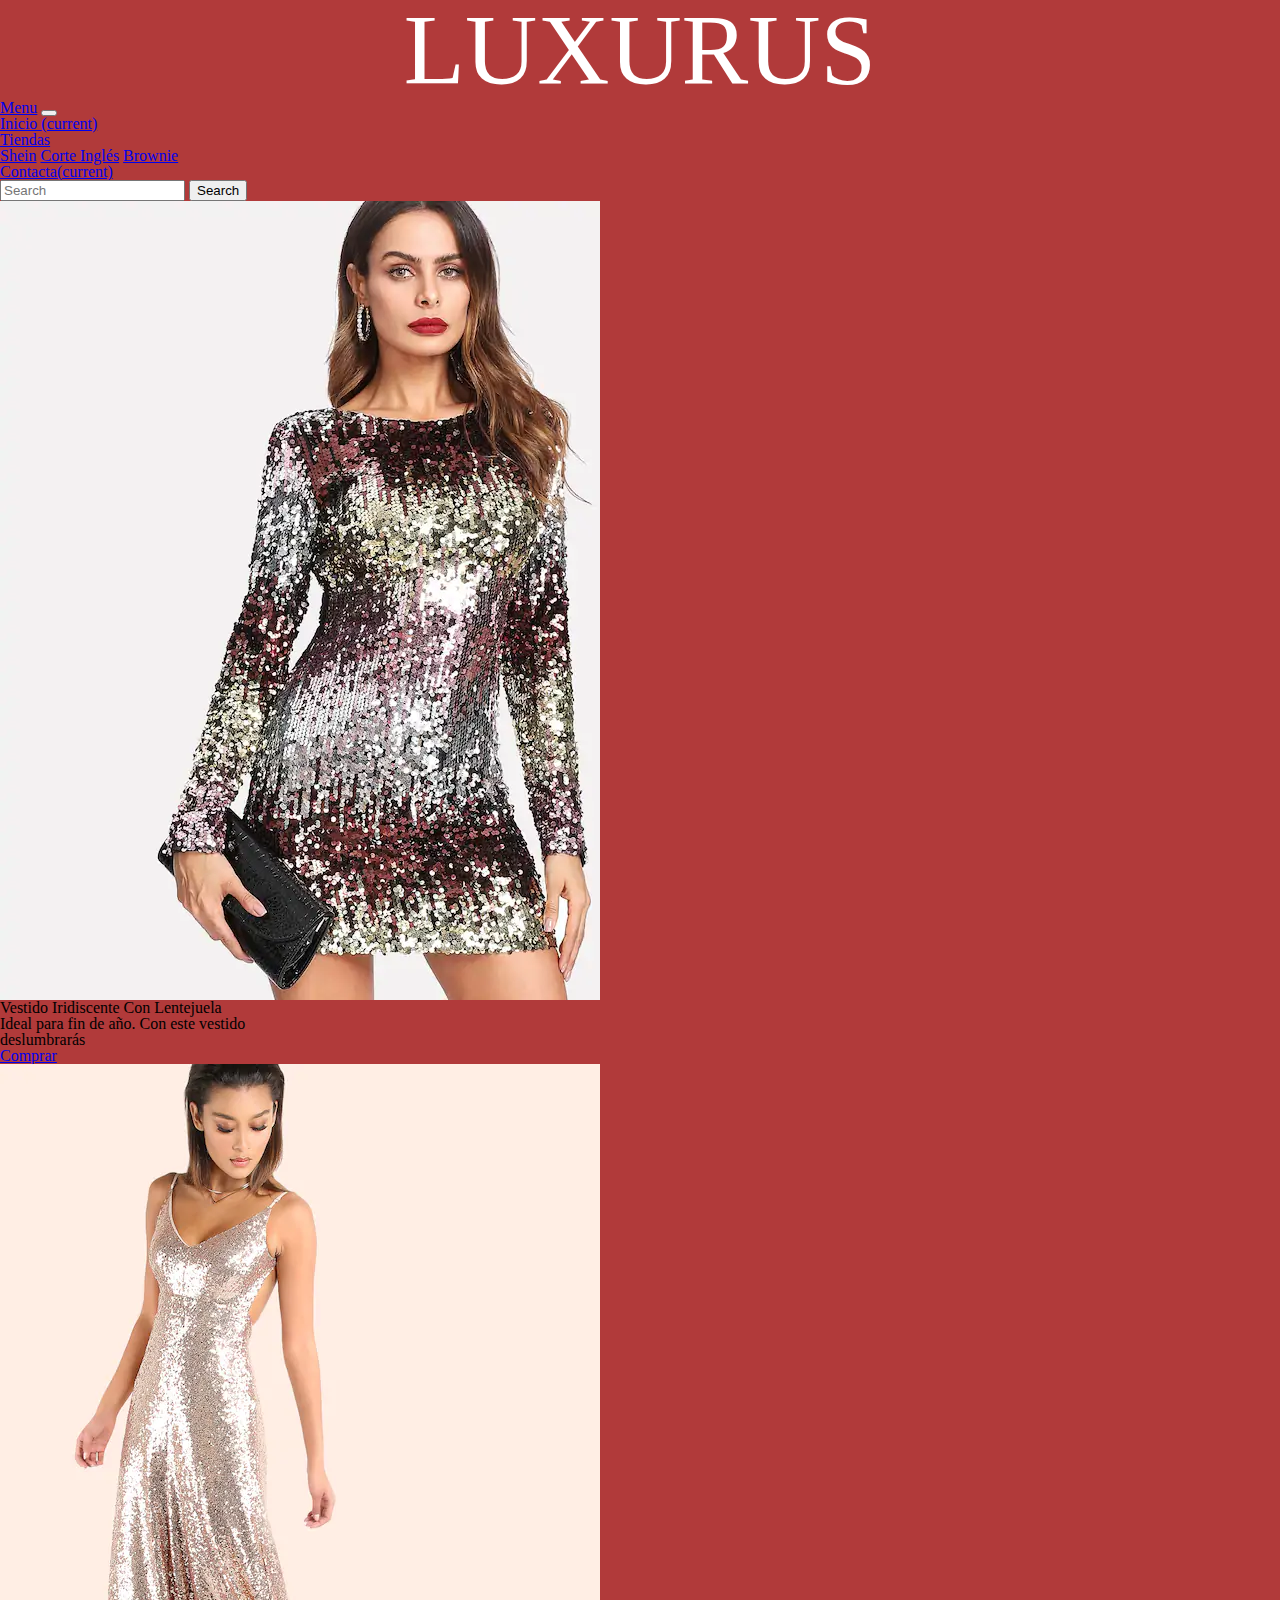
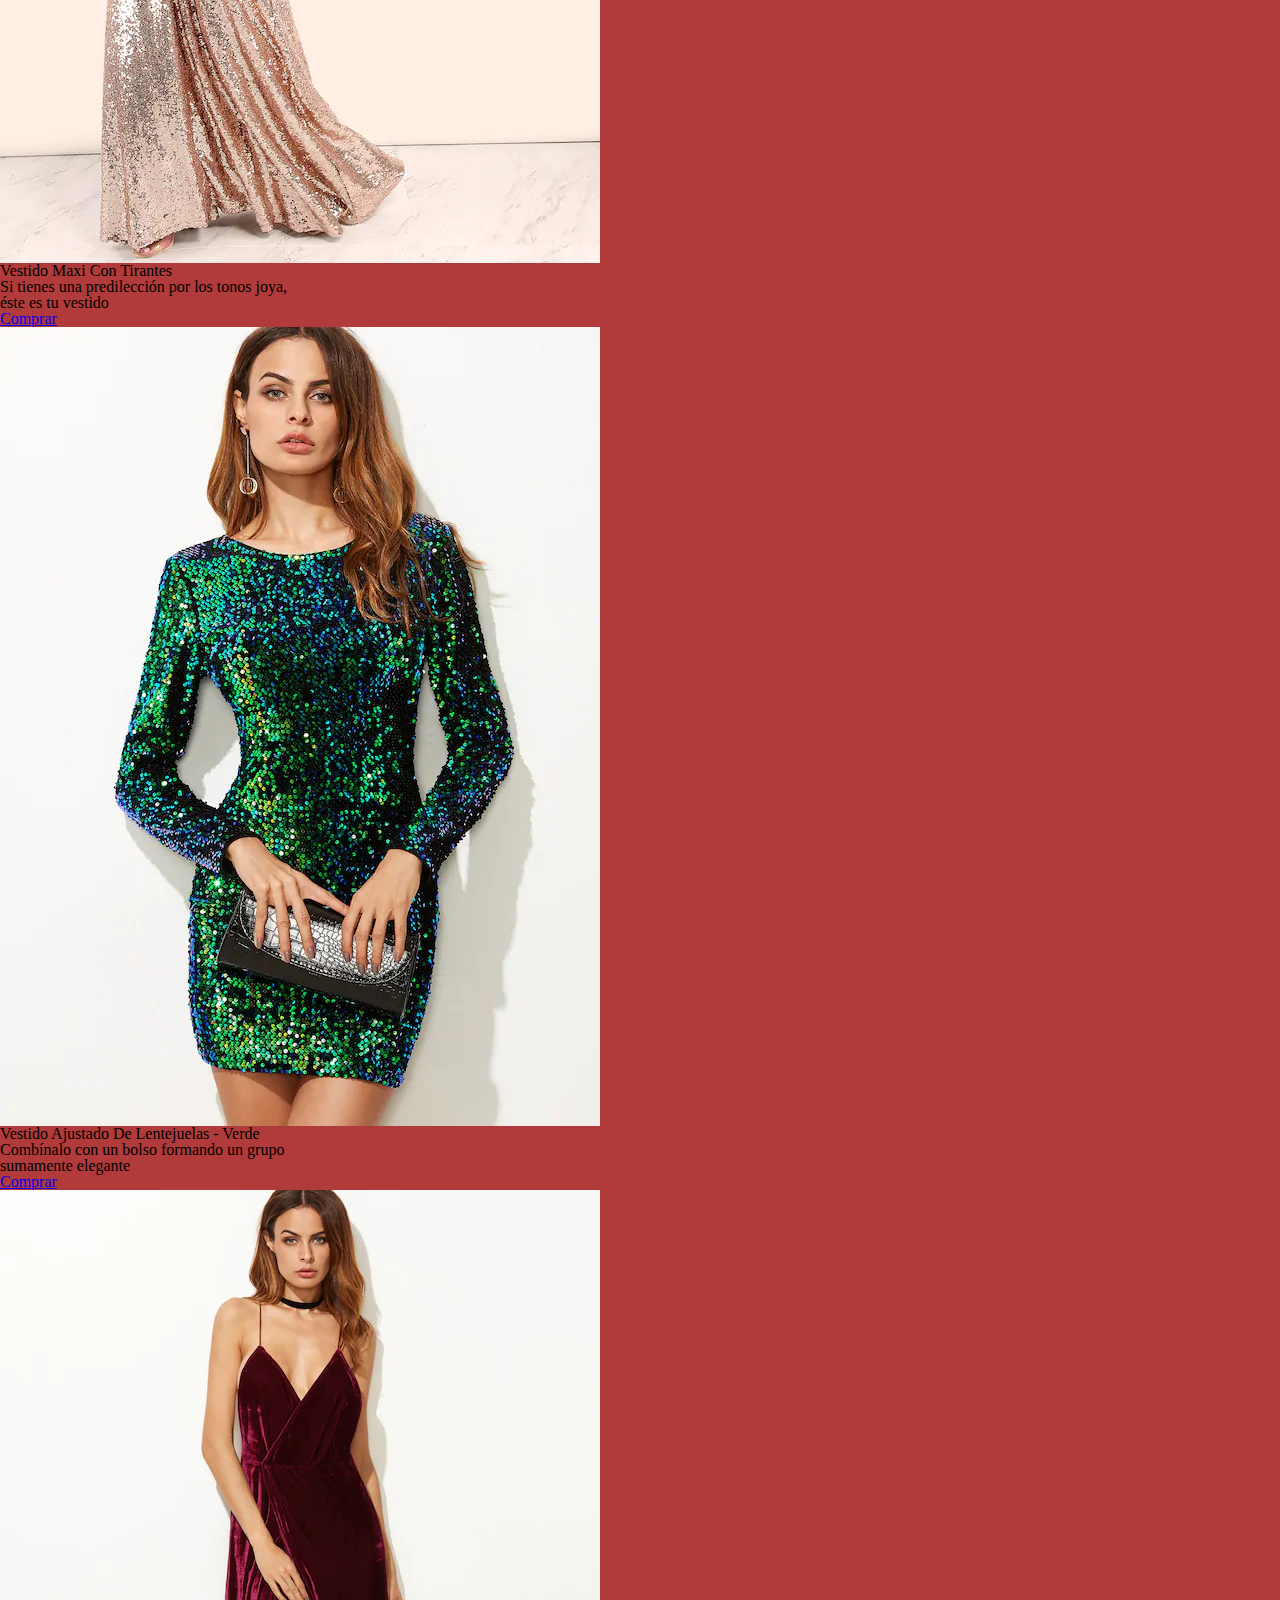
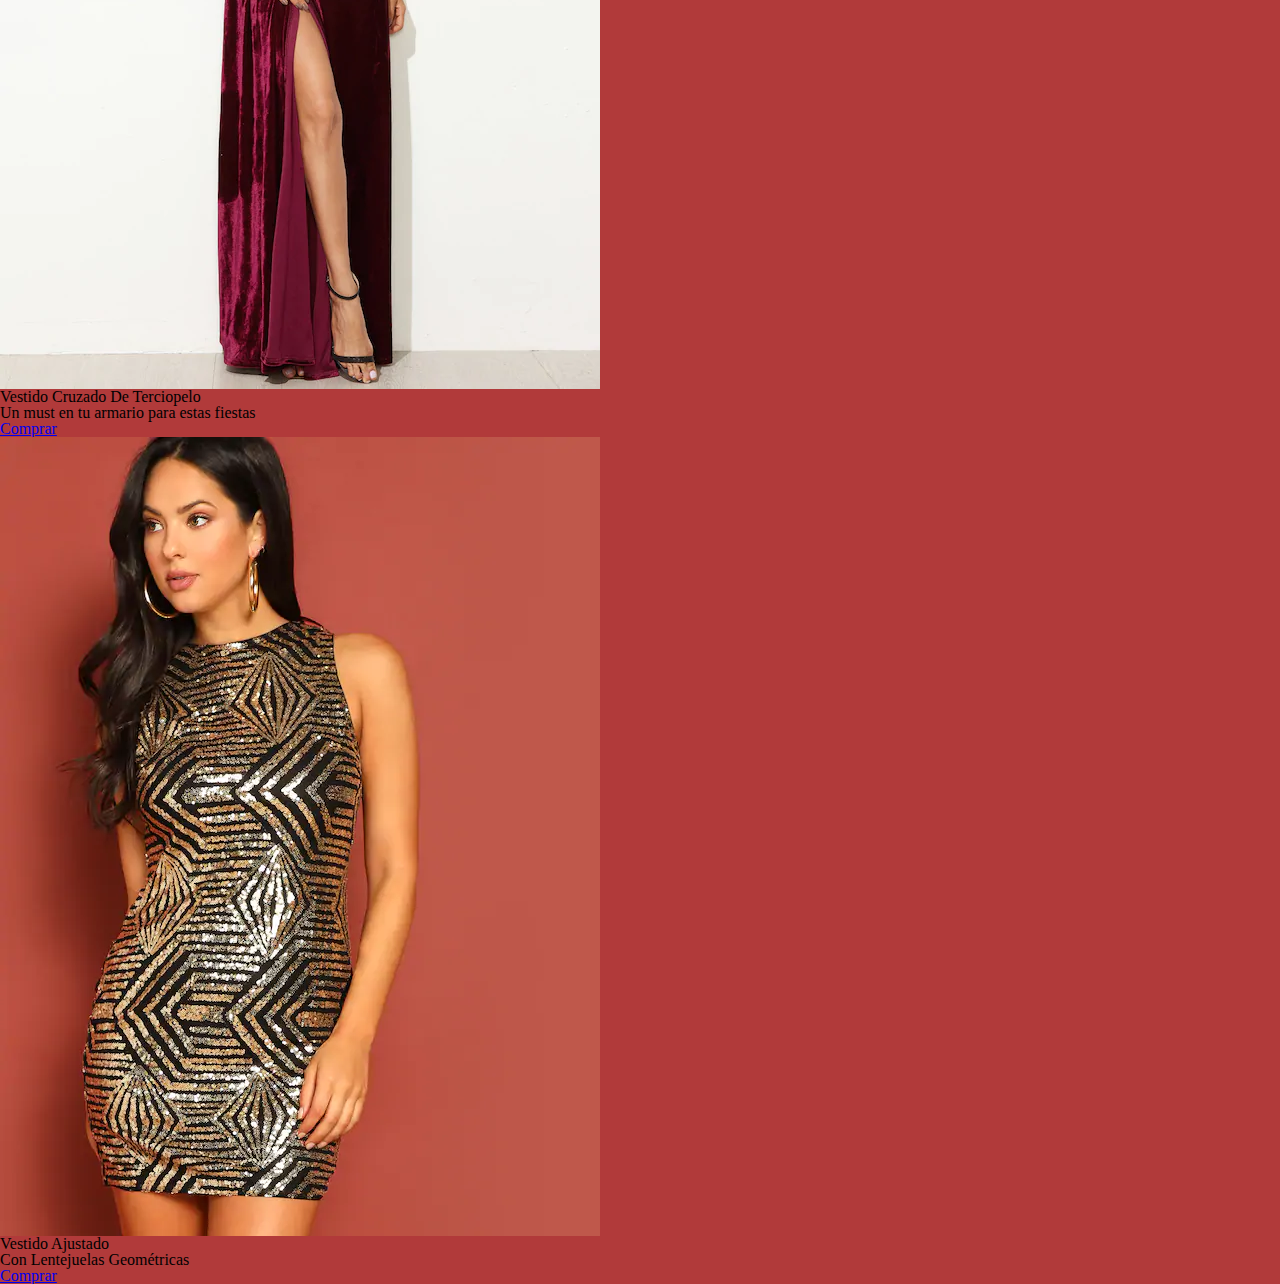
<file: shein.html>
<html>
  <head>
    <title>Vestidosdefiesta.com</title>
    <link rel="shortcut icon" href="imagenes/silueta.jpg">
    <meta charset="utf-8">
    <link rel="stylesheet" href="https://stackpath.bootstrapcdn.com/bootstrap/4.2.1/css/bootstrap.min.css" integrity="sha384-GJzZqFGwb1QTTN6wy59ffF1BuGJpLSa9DkKMp0DgiMDm4iYMj70gZWKYbI706tWS" crossorigin="anonymous">
    <script src="https://code.jquery.com/jquery-3.3.1.slim.min.js" integrity="sha384-q8i/X+965DzO0rT7abK41JStQIAqVgRVzpbzo5smXKp4YfRvH+8abtTE1Pi6jizo" crossorigin="anonymous"></script>
    <script src="https://cdnjs.cloudflare.com/ajax/libs/popper.js/1.14.6/umd/popper.min.js" integrity="sha384-wHAiFfRlMFy6i5SRaxvfOCifBUQy1xHdJ/yoi7FRNXMRBu5WHdZYu1hA6ZOblgut" crossorigin="anonymous"></script>
    <script src="https://stackpath.bootstrapcdn.com/bootstrap/4.2.1/js/bootstrap.min.js" integrity="sha384-B0UglyR+jN6CkvvICOB2joaf5I4l3gm9GU6Hc1og6Ls7i6U/mkkaduKaBhlAXv9k" crossorigin="anonymous"></script>
    <meta name="viewport" content="width=device-width, initial-scale=1, shrink-to-fit=no">
    <link rel="stylesheet" type="text/css" href="css/style.css">
    <link rel="stylesheet" type="text/css" href="css/reset.css">
  </head>
  <body>
      <header class="titulo">
          <h1>LUXURUS</h1>
        </header>
        <section>
            <nav class="navbar navbar-expand-lg navbar-light bg-light">
  <a class="navbar-brand" href="#">Menu</a>
  <button class="navbar-toggler" type="button" data-toggle="collapse" data-target="#navbarSupportedContent" aria-controls="navbarSupportedContent" aria-expanded="false" aria-label="Toggle navigation">
    <span class="navbar-toggler-icon"></span>
  </button>

  <div class="collapse navbar-collapse" id="navbarSupportedContent">
    <ul class="navbar-nav mr-auto">
      <li class="nav-item active">
        <a class="nav-link" href="index.html">Inicio <span class="sr-only">(current)</span></a>
      </li>
      <li class="nav-item dropdown">
        <a class="nav-link dropdown-toggle" href="#" id="navbarDropdown" role="button" data-toggle="dropdown" aria-haspopup="true" aria-expanded="false">
          Tiendas
        </a>
        <div class="dropdown-menu" aria-labelledby="navbarDropdown">
          <a class="dropdown-item" href="shein.html">Shein</a>
          <a class="dropdown-item" href="corteingles.html">Corte Inglés</a>
          <a class="dropdown-item" href="brownie.html">Brownie</a>
        </div>
      </li>
      <li class="nav-item active">
        <a class="nav-link" href="contacta.html">Contacta<span class="sr-only">(current)</span></a>
      </li>
    </ul>
    <form class="form-inline my-2 my-lg-0">
      <input class="form-control mr-sm-2" type="search" placeholder="Search" aria-label="Search">
      <button class="btn btn-outline-success my-2 my-sm-0" type="submit">Search</button>
    </form>
  </div>
</nav>

<div class="container">
  <div class="row">
    <div class="col">
      <div class="card text-white bg-secondary mb-3" style="width: 18rem;">
        <img src="imagenes/lentej2.jpg" class="card-img-top" alt="1">
        <div class="card-body">
          <h5 class="card-title">Vestido Iridiscente Con Lentejuela</h5>
          <p class="card-text">Ideal para fin de año. Con este vestido deslumbrarás</p>
          <a href="https://es.shein.com/Iridescent-Sequin-Dress-p-403394-cat-1727.html?url_from=esadpladress171106702M&gclid=EAIaIQobChMI-Y3S_um_3wIVyArTCh0rEAP2EAQYAyABEgKrkfD_BwE" target="_blank" class="btn btn-danger">Comprar</a>
        </div>
      </div>
    </div>
    <div class="col">
      <div class="card text-white bg-secondary mb-3" style="width: 18rem;">
        <img src="imagenes/largo.jpg" class="card-img-top" alt="2">
        <div class="card-body">
          <h5 class="card-title"> Vestido Maxi Con Tirantes</h5>
          <p class="card-text">Si tienes una predilección por los tonos joya, éste es tu vestido</p>
          <a href="https://es.shein.com/Backless-Sequin-Cami-Maxi-Dress-ROSE-GOLD-p-320353-cat-1727.html?url_from=esadplammcdress-ld9574h-rosegoldXS&gclid=EAIaIQobChMI7piQxeq_3wIVxYbVCh3NRQ7kEAQYBCABEgJWW_D_BwE" target="_blank" class="btn btn-danger">Comprar</a>
        </div>
     </div>
    </div>
    <div class="col">
      <div class="card text-white bg-secondary mb-3" style="width: 18rem;">
          <img src="imagenes/vestidolentejuelas.jpg" class="card-img-top" alt="3">
            <div class="card-body">
              <h5 class="card-title">Vestido Ajustado De Lentejuelas - Verde</h5>
              <p class="card-text">Combínalo con un bolso formando un grupo sumamente elegante</p>
              <a href="https://es.shein.com/Green-Iridescent-Long-Sleeve-Sequin-Bodycon-Dress-p-324879-cat-1727.html?url_from=esadpladress161025718S&gclid=EAIaIQobChMI-b2Jr-i_3wIVxIbVCh3o3QfNEAQYASABEgLlXfD_BwE" target="_blank" class="btn btn-danger">Comprar</a>
            </div>
        </div>
       </div>
       <div class="col">
        <div class="card text-white bg-secondary mb-3" style="width: 30rem;">
          <img src="imagenes/vestterciopelo.jpg" class="card-img-top" alt="4">
            <div class="card-body">
              <h5 class="card-title">Vestido Cruzado De Terciopelo</h5>
              <p class="card-text">Un must en tu armario para estas fiestas</p>
              <a href="https://es.shein.com/Burgundy-Strappy-Backless-Velvet-Wrap-Dress-p-326498-cat-1727.html?url_from=esadpladress161031722M&gclid=EAIaIQobChMI-b2Jr-i_3wIVxIbVCh3o3QfNEAQYBCABEgK8sPD_BwE" target="_blank" class="btn btn-danger">Comprar</a>
            </div>
        </div>
      </div>
      <div class="col">
       <div class="card text-white bg-secondary mb-3" style="width: 30rem;">
         <img src="imagenes/shein5.jpg" class="card-img-top" alt="4">
           <div class="card-body">
             <h5 class="card-title">Vestido Ajustado</h5>
             <p class="card-text">Con Lentejuelas Geométricas</p>
             <a href="https://es.shein.com/Geo-Sequin-Bodycon-Dress-p-637105-cat-1727.html" target="_blank" class="btn btn-danger">Comprar</a>
           </div>
       </div>
     </div>
     </div>
</div>





    <footer>
    </footer>
  </body>
</html>
</file>
<file: css/style.css>
.titulo{
background-image: url("https://okdiario.com/img/2017/07/20/tela-roja.jpg");
height: 100px;
background-size: cover;
}
.bienvenidos{
  font-size: 35px;
  padding: 10px 10px 10px 10px;
  text-align: center;
  background-color: #1a1a1a;
  color: white;
}
body{
  background-color: #b13a3a;
}
header h1{
  font-size: 100px;
  text-align: center;
  color: white;
  font-family: "Bernard MT Condensed";
}
.btn btn-primary{
  background-color: red;
}
.formulario{
  padding: 5px 5px 5px 20px;
}
.correo{
  font-size: 200%;
}
.pieinicio{
  background-color: black;
  height: 60px;
}
.comentarios{
  padding: 10px 10px 10px 20px;
  background-color: white;
}
.fat{
  font-size: 20px;
  color: #b13a3a;
}
</file>
